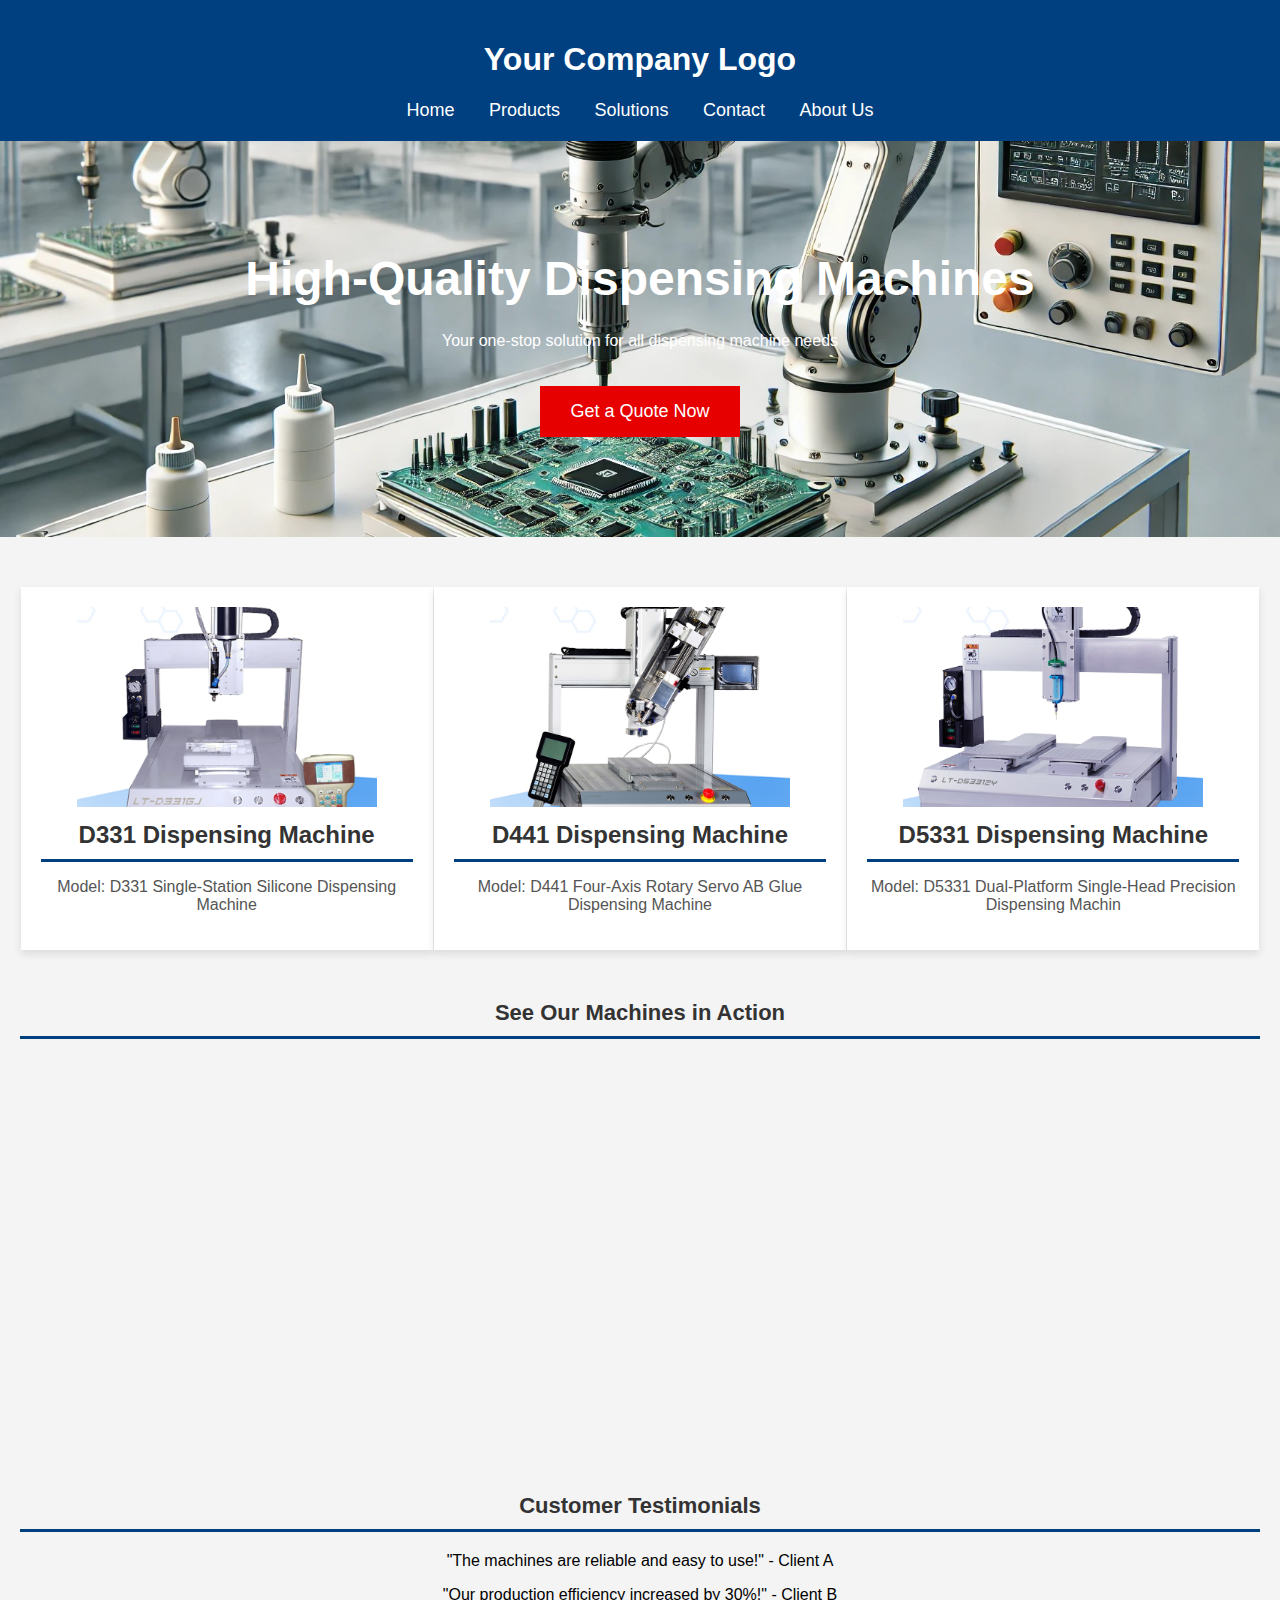
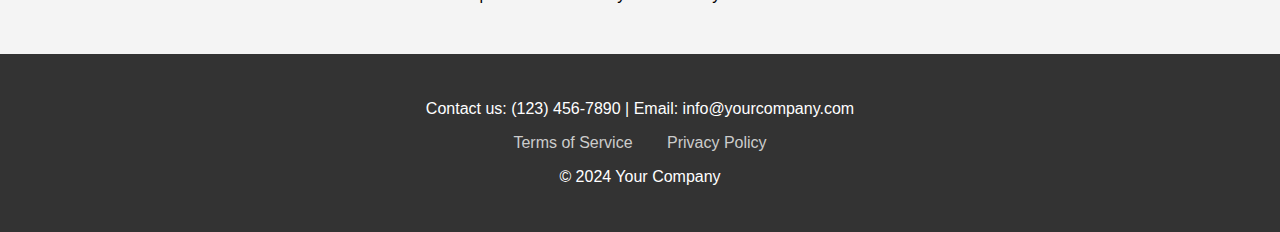
<file: index.html>
<!DOCTYPE html>
<html lang="en">
<head>
    <meta charset="UTF-8">
    <meta name="viewport" content="width=device-width, initial-scale=1.0">
    <title>Dispensing Machines for Sale</title>
    <link rel="stylesheet" href="styles.css">
</head>
<body>

    <!-- Header Section -->
    <header>
        <h1>Your Company Logo</h1>
        <nav>
            <a href="index.html">Home</a>
            <a href="products.html">Products</a>
            <a href="solutions.html">Solutions</a>
            <a href="contact.html">Contact</a>
            <a href="about.html">About Us</a>
        </nav>
    </header>

    <!-- Main Banner Section -->
    <section class="main-banner">
        <h1>High-Quality Dispensing Machines</h1>
        <p>Your one-stop solution for all dispensing machine needs</p>
        <button>Get a Quote Now</button>
    </section>

    <!-- Products Section -->
    <section id="products" class="products">
        <div class="product-card">
            <a href="product_model_d331.html">
                <img src="D331.png" alt="D331 Dispensing Machine">
                </a>
                <h2>D331 Dispensing Machine</h2>
                <p>Model: D331 Single-Station Silicone Dispensing Machine</p>
        </div>
        <div class="product-card">
            <a href="product_model_d441.html">
                <img src="D441.png" alt="D441 Dispensing Machine">
            </a>
            <h2>D441 Dispensing Machine</h2>
            <p>Model: D441 Four-Axis Rotary Servo AB Glue Dispensing Machine</p>
        </div>
        <div class="product-card">
            <a href="product_model_d5331.html">
                <img src="D5331.png" alt=" D5331Dispensing Machine">
            </a>
            <h2>D5331 Dispensing Machine</h2>
            <p>Model: D5331 Dual-Platform Single-Head Precision Dispensing Machin</p>
        </div>
    </section>

    <!-- Video and Testimonials Section -->
    <section class="video-testimonial">
        <h2>See Our Machines in Action</h2>
        <iframe src="https://www.youtube.com/embed/M7lc1UVf-VE?autoplay=1&origin=http://example.com" frameborder="0" allowfullscreen></iframe>
        <h2>Customer Testimonials</h2>
        <p>"The machines are reliable and easy to use!" - Client A</p>
        <p>"Our production efficiency increased by 30%!" - Client B</p>
    </section>

    <!-- Footer Section -->
    <footer class="footer">
        <p>Contact us: (123) 456-7890 | Email: info@yourcompany.com</p>
        <a href="#terms">Terms of Service</a>
        <a href="#privacy">Privacy Policy</a>
        <p>&copy; 2024 Your Company</p>
    </footer>

</body>
</html>
</file>
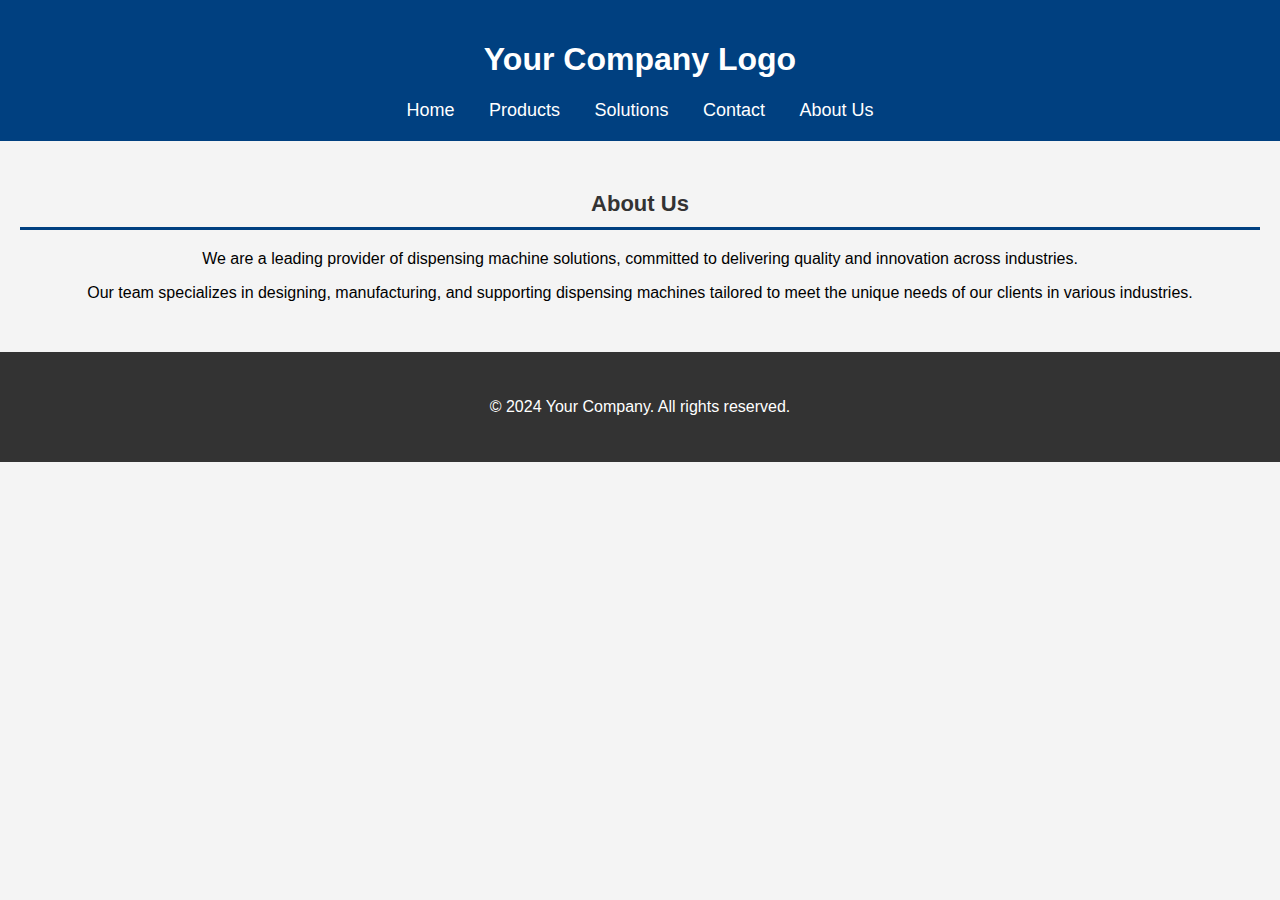
<file: about.html>
<!DOCTYPE html>
<html lang="en">
<head>
    <meta charset="UTF-8">
    <meta name="viewport" content="width=device-width, initial-scale=1.0">
    <title>About Us</title>
    <link rel="stylesheet" href="styles.css">
</head>
<body>

    <header>
        <h1>Your Company Logo</h1>
        <nav>
            <a href="index.html">Home</a>
            <a href="products.html">Products</a>
            <a href="solutions.html">Solutions</a>
            <a href="contact.html">Contact</a>
            <a href="about.html">About Us</a>
        </nav>
    </header>

    <section class="video-testimonial">
        <h2>About Us</h2>
        <p>We are a leading provider of dispensing machine solutions, committed to delivering quality and innovation across industries.</p>
        <p>Our team specializes in designing, manufacturing, and supporting dispensing machines tailored to meet the unique needs of our clients in various industries.</p>
    </section>

    <footer class="footer">
        <p>&copy; 2024 Your Company. All rights reserved.</p>
    </footer>

</body>
</html>
</file>
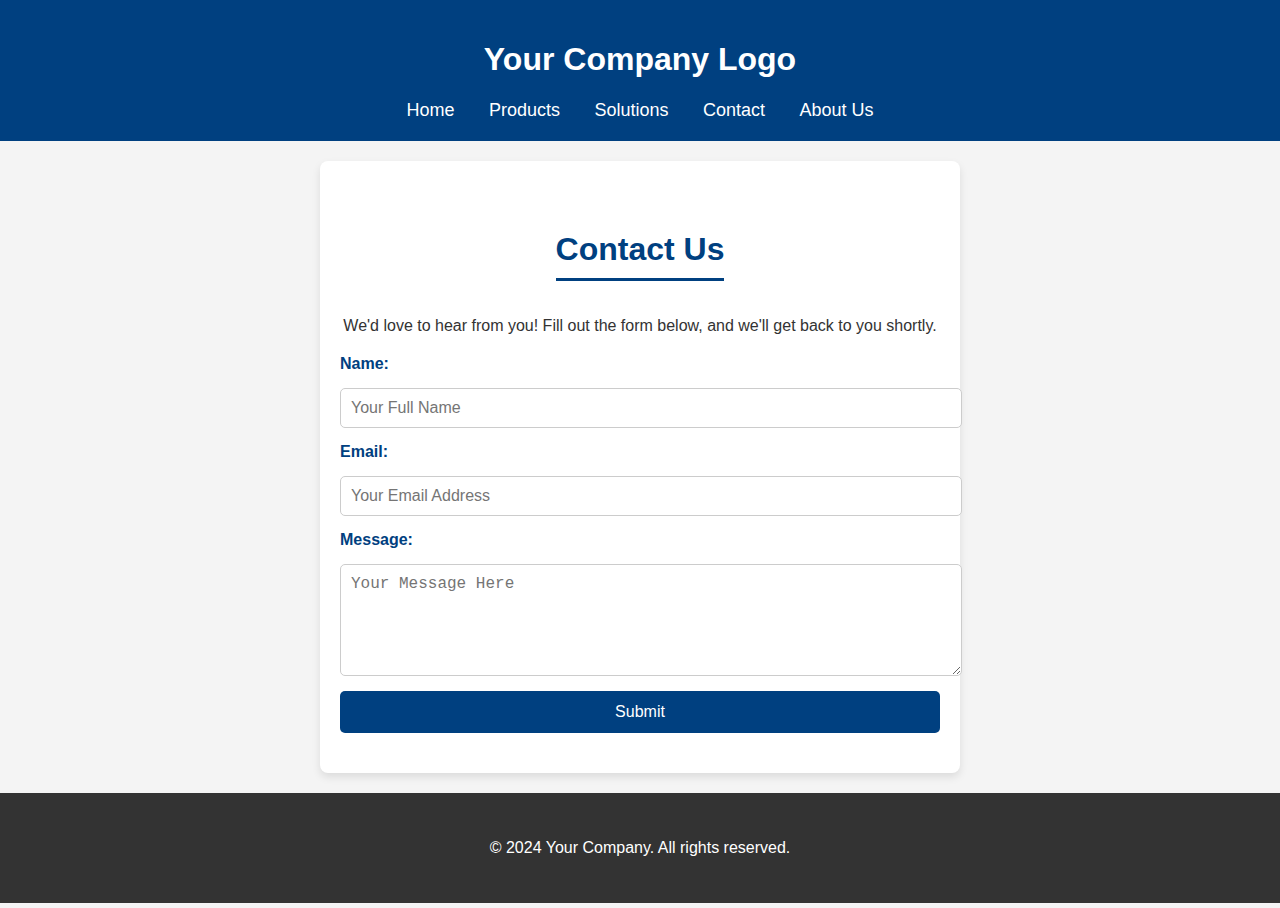
<file: contact.html>
<!DOCTYPE html>
<html lang="en">
<head>
    <meta charset="UTF-8">
    <meta name="viewport" content="width=device-width, initial-scale=1.0">
    <title>Contact Us</title>
    <link rel="stylesheet" href="styles.css">
</head>
<body>

    <header>
        <h1>Your Company Logo</h1>
        <nav>
            <a href="index.html">Home</a>
            <a href="products.html">Products</a>
            <a href="solutions.html">Solutions</a>
            <a href="contact.html">Contact</a>
            <a href="about.html">About Us</a>
        </nav>
    </header>

    <section class="contact-container">
        <h2>Contact Us</h2>
        <p>We'd love to hear from you! Fill out the form below, and we'll get back to you shortly.</p>
        <form action="submit_form.php" method="POST">
            <label for="name">Name:</label>
            <input type="text" id="name" name="name" required placeholder="Your Full Name">

            <label for="email">Email:</label>
            <input type="email" id="email" name="email" required placeholder="Your Email Address">

            <label for="message">Message:</label>
            <textarea id="message" name="message" rows="5" required placeholder="Your Message Here"></textarea>

            <button type="submit">Submit</button>
        </form>
    </section>

    <footer class="footer">
        <p>&copy; 2024 Your Company. All rights reserved.</p>
    </footer>

</body>
</html>
</file>
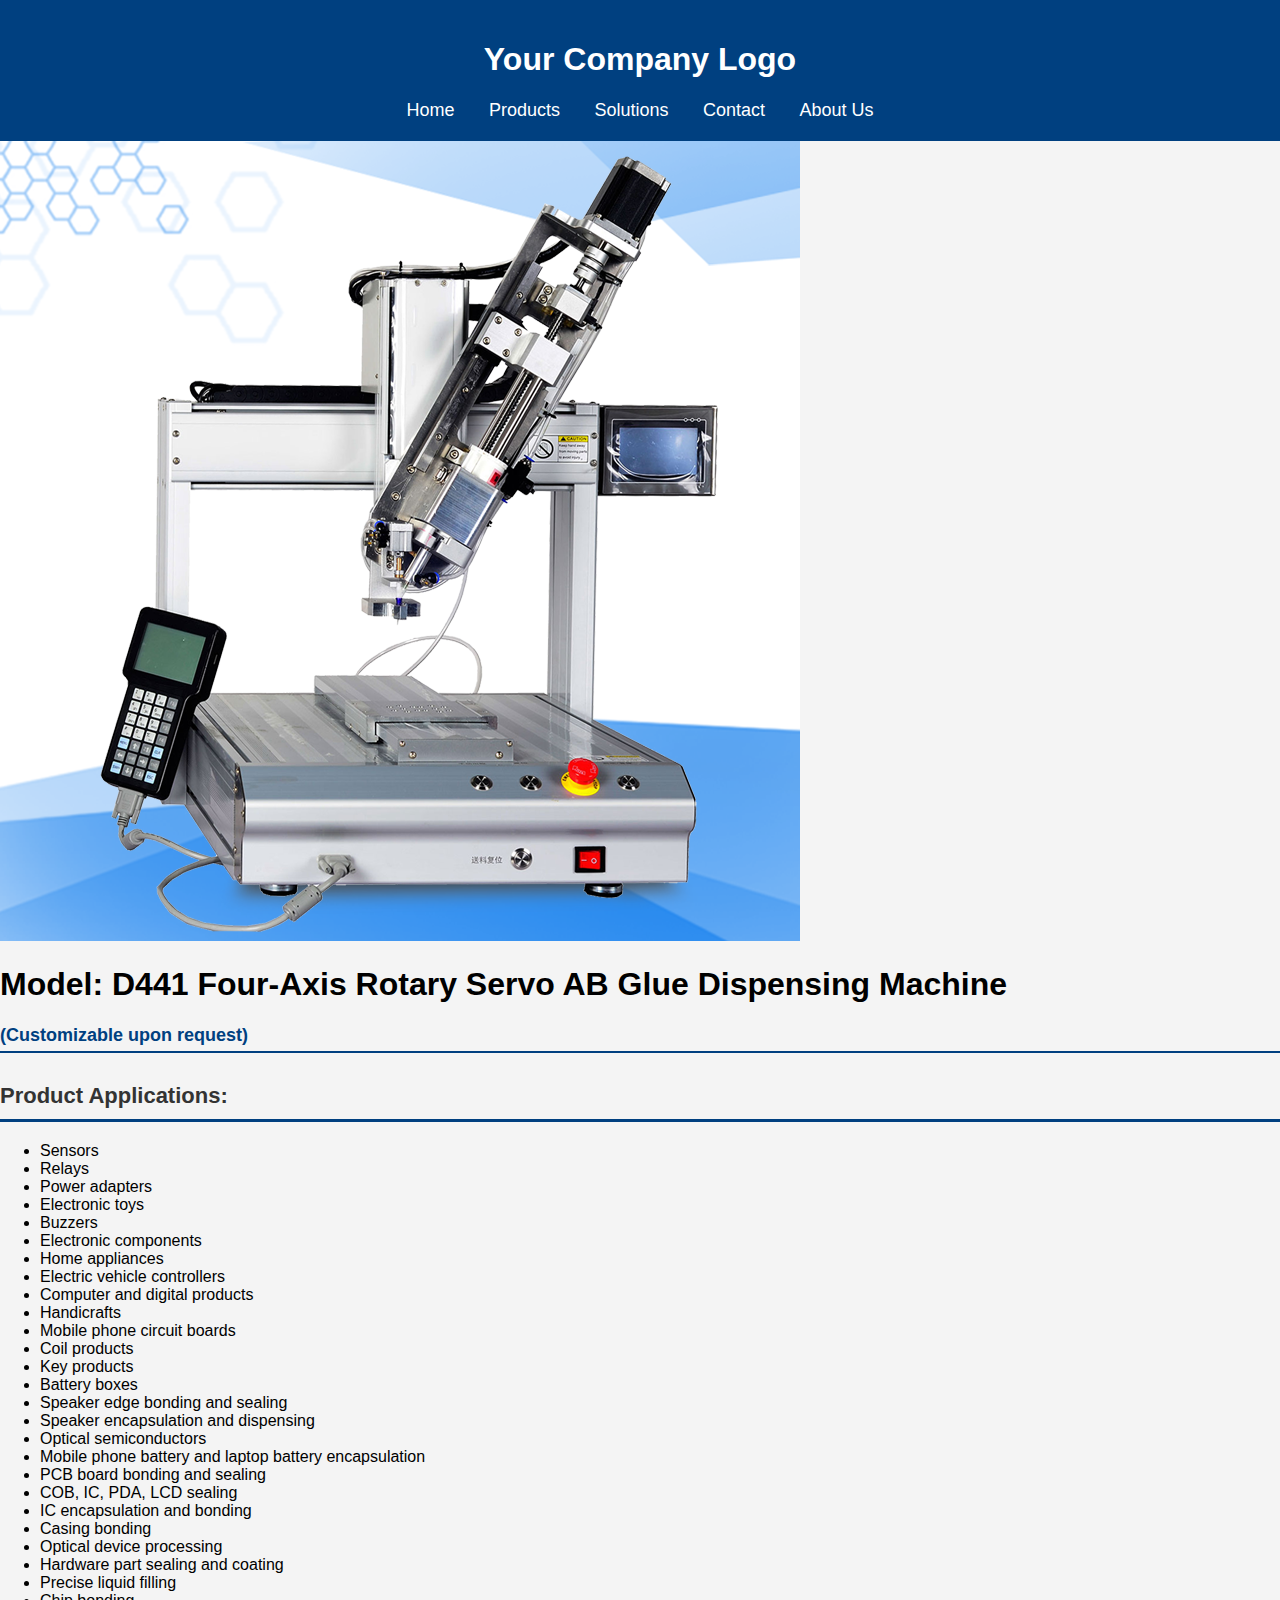
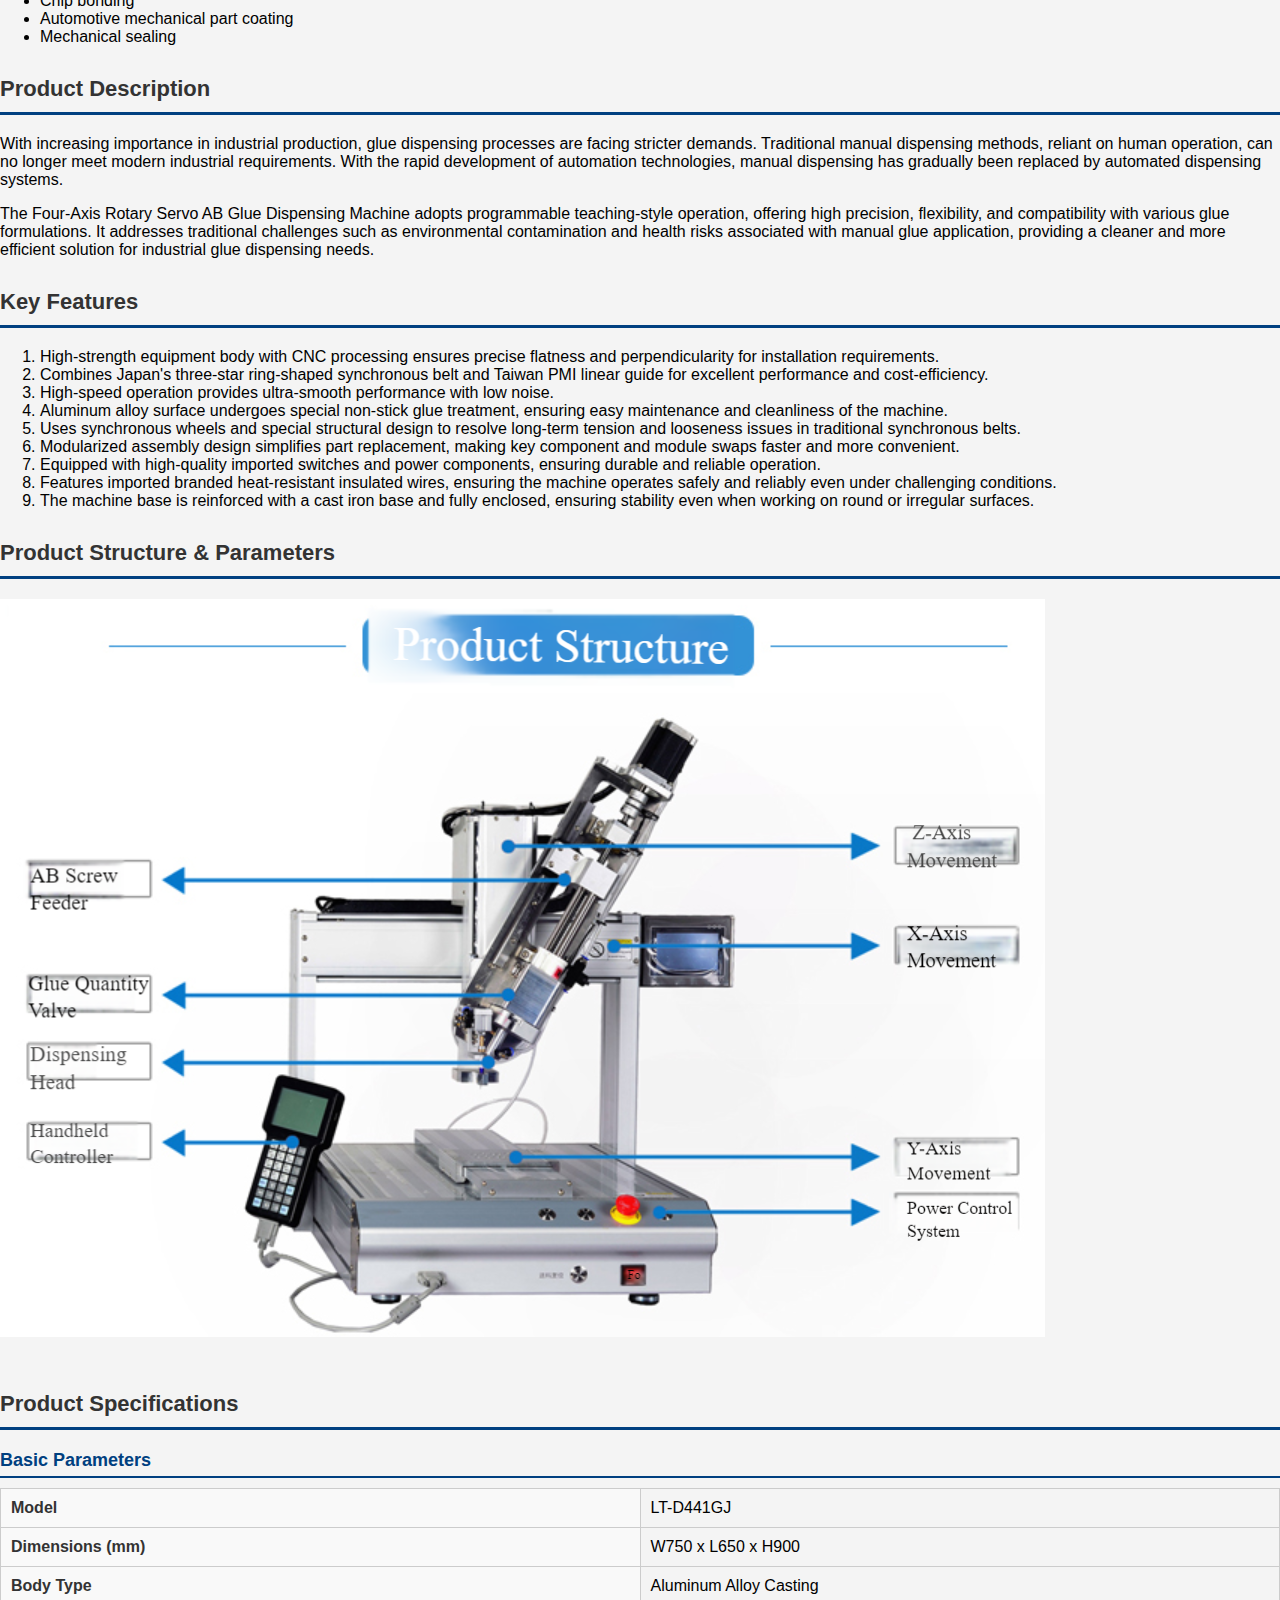
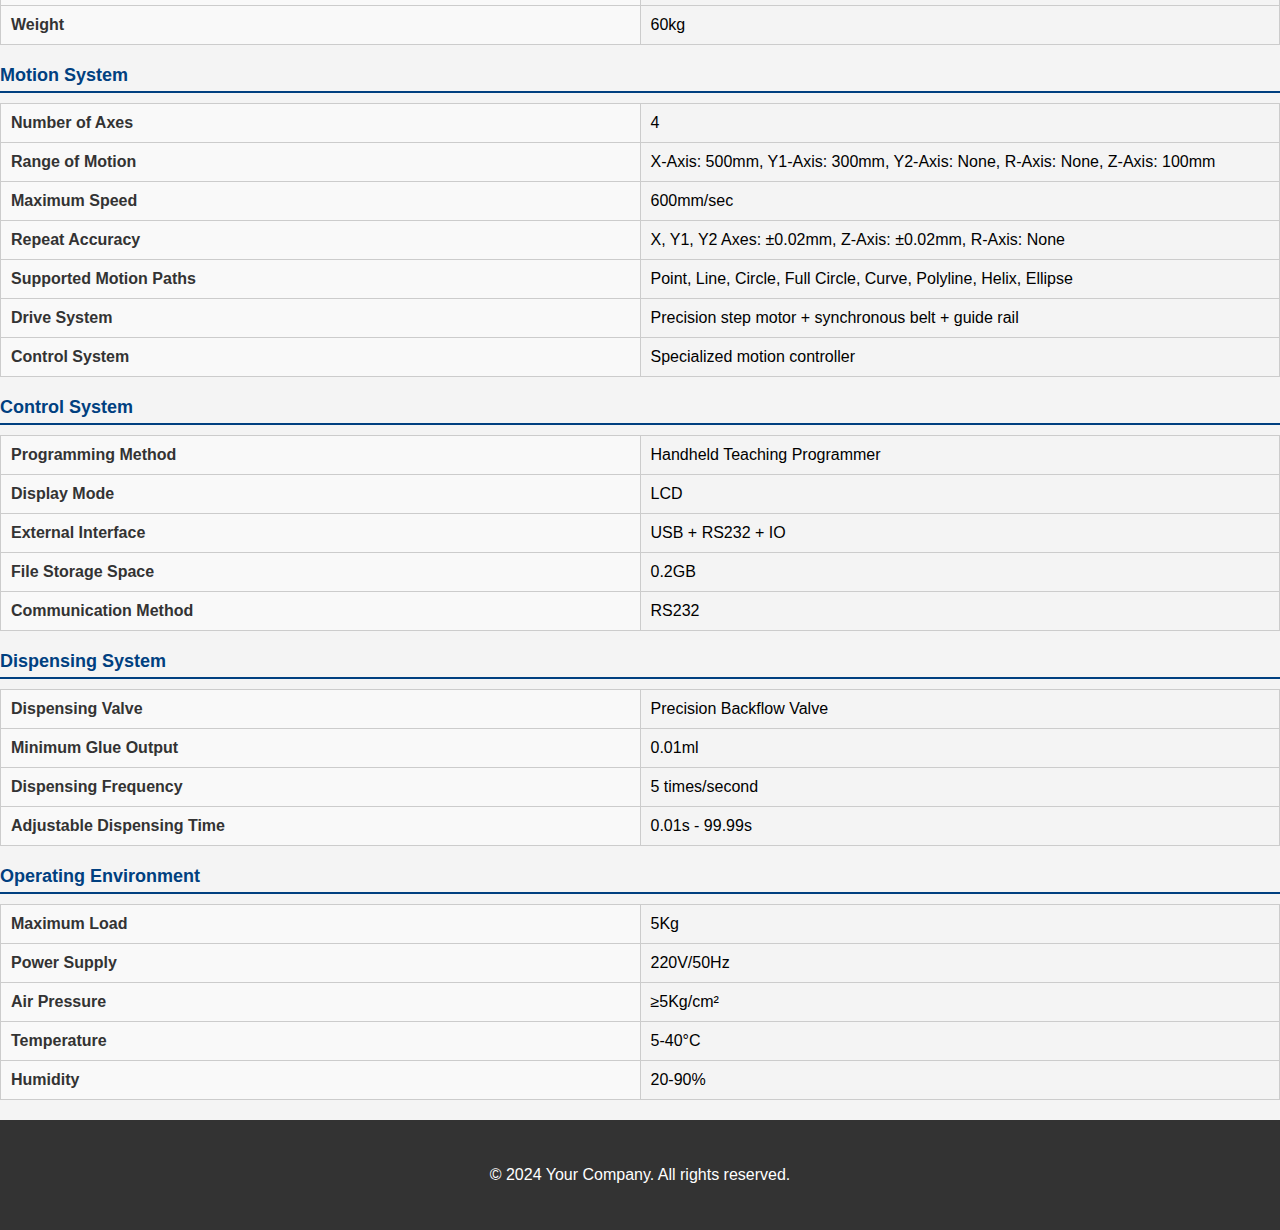
<file: product_model_d441.html>
﻿<!DOCTYPE html>
<html lang="en">
<head>
    <meta charset="UTF-8">
    <meta name="viewport" content="width=device-width, initial-scale=1.0">
    <title>Model: D441 Dispensing Machine</title>
    <link rel="stylesheet" href="styles.css">
</head>
<body>

    <header>
        <h1>Your Company Logo</h1>
        <nav>
            <a href="index.html">Home</a>
            <a href="products.html">Products</a>
            <a href="solutions.html">Solutions</a>
            <a href="contact.html">Contact</a>
            <a href="about.html">About Us</a>
        </nav>
    </header>

    <div class="product-image" style="text-align:left; margin-bottom: 20px;">
        <img src="D441.png" alt="D441 Dispensing Machine" style="max-width: 100%; height: auto;">
    </div>

    <section class="product-details">
        <h1>Model: D441 Four-Axis Rotary Servo AB Glue Dispensing Machine</h1>
        <h3>(Customizable upon request)</h3>
        <h2>Product Applications:</h2>
        <ul>
            <li>Sensors</li>
            <li>Relays</li>
            <li>Power adapters</li>
            <li>Electronic toys</li>
            <li>Buzzers</li>
            <li>Electronic components</li>
            <li>Home appliances</li>
            <li>Electric vehicle controllers</li>
            <li>Computer and digital products</li>
            <li>Handicrafts</li>
            <li>Mobile phone circuit boards</li>
            <li>Coil products</li>
            <li>Key products</li>
            <li>Battery boxes</li>
            <li>Speaker edge bonding and sealing</li>
            <li>Speaker encapsulation and dispensing</li>
            <li>Optical semiconductors</li>
            <li>Mobile phone battery and laptop battery encapsulation</li>
            <li>PCB board bonding and sealing</li>
            <li>COB, IC, PDA, LCD sealing</li>
            <li>IC encapsulation and bonding</li>
            <li>Casing bonding</li>
            <li>Optical device processing</li>
            <li>Hardware part sealing and coating</li>
            <li>Precise liquid filling</li>
            <li>Chip bonding</li>
            <li>Automotive mechanical part coating</li>
            <li>Mechanical sealing</li>
        </ul>
    </section>

    <section class="product-details">
        <h2>Product Description</h2>
        <p>With increasing importance in industrial production, glue dispensing processes are facing stricter demands. Traditional manual dispensing methods, reliant on human operation, can no longer meet modern industrial requirements. With the rapid development of automation technologies, manual dispensing has gradually been replaced by automated dispensing systems.</p>
        <p>The Four-Axis Rotary Servo AB Glue Dispensing Machine adopts programmable teaching-style operation, offering high precision, flexibility, and compatibility with various glue formulations. It addresses traditional challenges such as environmental contamination and health risks associated with manual glue application, providing a cleaner and more efficient solution for industrial glue dispensing needs.</p>
    </section>

    <section class="product-details">
        <h2>Key Features</h2>
        <ol>
            <li>High-strength equipment body with CNC processing ensures precise flatness and perpendicularity for installation requirements.</li>
            <li>Combines Japan's three-star ring-shaped synchronous belt and Taiwan PMI linear guide for excellent performance and cost-efficiency.</li>
            <li>High-speed operation provides ultra-smooth performance with low noise.</li>
            <li>Aluminum alloy surface undergoes special non-stick glue treatment, ensuring easy maintenance and cleanliness of the machine.</li>
            <li>Uses synchronous wheels and special structural design to resolve long-term tension and looseness issues in traditional synchronous belts.</li>
            <li>Modularized assembly design simplifies part replacement, making key component and module swaps faster and more convenient.</li>
            <li>Equipped with high-quality imported switches and power components, ensuring durable and reliable operation.</li>
            <li>Features imported branded heat-resistant insulated wires, ensuring the machine operates safely and reliably even under challenging conditions.</li>
            <li>The machine base is reinforced with a cast iron base and fully enclosed, ensuring stability even when working on round or irregular surfaces.</li>
        </ol>
    </section>

    <section class="product-details">
        <h2>Product Structure & Parameters</h2>
        <img src="product_model_d441.png" alt="Product Structure" style="max-width: 100%; height: auto; margin-bottom: 20px;">
    </section>

    <section class="product-details">
        <h2>Product Specifications</h2>

        <h3>Basic Parameters</h3>
        <table style="width: 100%; border-collapse: collapse; table-layout: fixed;">
            <tr>
                <th style="border: 1px solid #ccc; padding: 10px; text-align: left;">Model</th>
                <td style="border: 1px solid #ccc; padding: 10px; text-align: left; word-wrap: break-word;"> LT-D441GJ</td>
            </tr>
            <tr>
                <th style="border: 1px solid #ccc; padding: 10px; text-align: left;">Dimensions (mm)</th>
                <td style="border: 1px solid #ccc; padding: 10px; text-align: left; word-wrap: break-word;"> W750 x L650 x H900</td>
            </tr>
            <tr>
                <th style="border: 1px solid #ccc; padding: 10px; text-align: left;">Body Type</th>
                <td style="border: 1px solid #ccc; padding: 10px; text-align: left; word-wrap: break-word;"> Aluminum Alloy Casting</td>
            </tr>
            <tr>
                <th style="border: 1px solid #ccc; padding: 10px; text-align: left;">Weight</th>
                <td style="border: 1px solid #ccc; padding: 10px; text-align: left; word-wrap: break-word;"> 60kg</td>
            </tr>
        </table>

        <h3>Motion System</h3>
        <table style="width: 100%; border-collapse: collapse; table-layout: fixed;">
            <tr>
                <th style="border: 1px solid #ccc; padding: 10px; text-align: left;">Number of Axes</th>
                <td style="border: 1px solid #ccc; padding: 10px; text-align: left; word-wrap: break-word;"> 4</td>
            </tr>
            <tr>
                <th style="border: 1px solid #ccc; padding: 10px; text-align: left;">Range of Motion</th>
                <td style="border: 1px solid #ccc; padding: 10px; text-align: left; word-wrap: break-word;"> X-Axis: 500mm, Y1-Axis: 300mm, Y2-Axis: None, R-Axis: None, Z-Axis: 100mm</td>
            </tr>
            <tr>
                <th style="border: 1px solid #ccc; padding: 10px; text-align: left;">Maximum Speed</th>
                <td style="border: 1px solid #ccc; padding: 10px; text-align: left; word-wrap: break-word;"> 600mm/sec</td>
            </tr>
            <tr>
                <th style="border: 1px solid #ccc; padding: 10px; text-align: left;">Repeat Accuracy</th>
                <td style="border: 1px solid #ccc; padding: 10px; text-align: left; word-wrap: break-word;"> X, Y1, Y2 Axes: ±0.02mm, Z-Axis: ±0.02mm, R-Axis: None</td>
            </tr>
            <tr>
                <th style="border: 1px solid #ccc; padding: 10px; text-align: left;">Supported Motion Paths</th>
                <td style="border: 1px solid #ccc; padding: 10px; text-align: left; word-wrap: break-word;"> Point, Line, Circle, Full Circle, Curve, Polyline, Helix, Ellipse</td>
            </tr>
            <tr>
                <th style="border: 1px solid #ccc; padding: 10px; text-align: left;">Drive System</th>
                <td style="border: 1px solid #ccc; padding: 10px; text-align: left; word-wrap: break-word;"> Precision step motor + synchronous belt + guide rail</td>
            </tr>
            <tr>
                <th style="border: 1px solid #ccc; padding: 10px; text-align: left;">Control System</th>
                <td style="border: 1px solid #ccc; padding: 10px; text-align: left; word-wrap: break-word;"> Specialized motion controller</td>
            </tr>
        </table>

        <h3>Control System</h3>
        <table style="width: 100%; border-collapse: collapse; table-layout: fixed;">
            <tr>
                <th style="border: 1px solid #ccc; padding: 10px; text-align: left;">Programming Method</th>
                <td style="border: 1px solid #ccc; padding: 10px; text-align: left; word-wrap: break-word;"> Handheld Teaching Programmer</td>
            </tr>
            <tr>
                <th style="border: 1px solid #ccc; padding: 10px; text-align: left;">Display Mode</th>
                <td style="border: 1px solid #ccc; padding: 10px; text-align: left; word-wrap: break-word;"> LCD</td>
            </tr>
            <tr>
                <th style="border: 1px solid #ccc; padding: 10px; text-align: left;">External Interface</th>
                <td style="border: 1px solid #ccc; padding: 10px; text-align: left; word-wrap: break-word;"> USB + RS232 + IO</td>
            </tr>
            <tr>
                <th style="border: 1px solid #ccc; padding: 10px; text-align: left;">File Storage Space</th>
                <td style="border: 1px solid #ccc; padding: 10px; text-align: left; word-wrap: break-word;"> 0.2GB</td>
            </tr>
            <tr>
                <th style="border: 1px solid #ccc; padding: 10px; text-align: left;">Communication Method</th>
                <td style="border: 1px solid #ccc; padding: 10px; text-align: left; word-wrap: break-word;"> RS232</td>
            </tr>
        </table>

        <h3>Dispensing System</h3>
        <table style="width: 100%; border-collapse: collapse; table-layout: fixed;">
            <tr>
                <th style="border: 1px solid #ccc; padding: 10px; text-align: left;">Dispensing Valve</th>
                <td style="border: 1px solid #ccc; padding: 10px; text-align: left; word-wrap: break-word;"> Precision Backflow Valve</td>
            </tr>
            <tr>
                <th style="border: 1px solid #ccc; padding: 10px; text-align: left;">Minimum Glue Output</th>
                <td style="border: 1px solid #ccc; padding: 10px; text-align: left; word-wrap: break-word;"> 0.01ml</td>
            </tr>
            <tr>
                <th style="border: 1px solid #ccc; padding: 10px; text-align: left;">Dispensing Frequency</th>
                <td style="border: 1px solid #ccc; padding: 10px; text-align: left; word-wrap: break-word;"> 5 times/second</td>
            </tr>
            <tr>
                <th style="border: 1px solid #ccc; padding: 10px; text-align: left;">Adjustable Dispensing Time</th>
                <td style="border: 1px solid #ccc; padding: 10px; text-align: left; word-wrap: break-word;"> 0.01s - 99.99s</td>
            </tr>
        </table>

        <h3>Operating Environment</h3>
        <table style="width: 100%; border-collapse: collapse; table-layout: fixed;">
            <tr>
                <th style="border: 1px solid #ccc; padding: 10px; text-align: left;">Maximum Load</th>
                <td style="border: 1px solid #ccc; padding: 10px; text-align: left; word-wrap: break-word;"> 5Kg</td>
            </tr>
            <tr>
                <th style="border: 1px solid #ccc; padding: 10px; text-align: left;">Power Supply</th>
                <td style="border: 1px solid #ccc; padding: 10px; text-align: left; word-wrap: break-word;"> 220V/50Hz</td>
            </tr>
            <tr>
                <th style="border: 1px solid #ccc; padding: 10px; text-align: left;">Air Pressure</th>
                <td style="border: 1px solid #ccc; padding: 10px; text-align: left; word-wrap: break-word;"> ≥5Kg/cm²</td>
            </tr>
            <tr>
                <th style="border: 1px solid #ccc; padding: 10px; text-align: left;">Temperature</th>
                <td style="border: 1px solid #ccc; padding: 10px; text-align: left; word-wrap: break-word;"> 5-40°C</td>
            </tr>
            <tr>
                <th style="border: 1px solid #ccc; padding: 10px; text-align: left;">Humidity</th>
                <td style="border: 1px solid #ccc; padding: 10px; text-align: left;"> 20-90%</td>
            </tr>
        </table>
    </section>

    <footer class="footer">
        <p>&copy; 2024 Your Company. All rights reserved.</p>
    </footer>

</body>
</html>
</file>
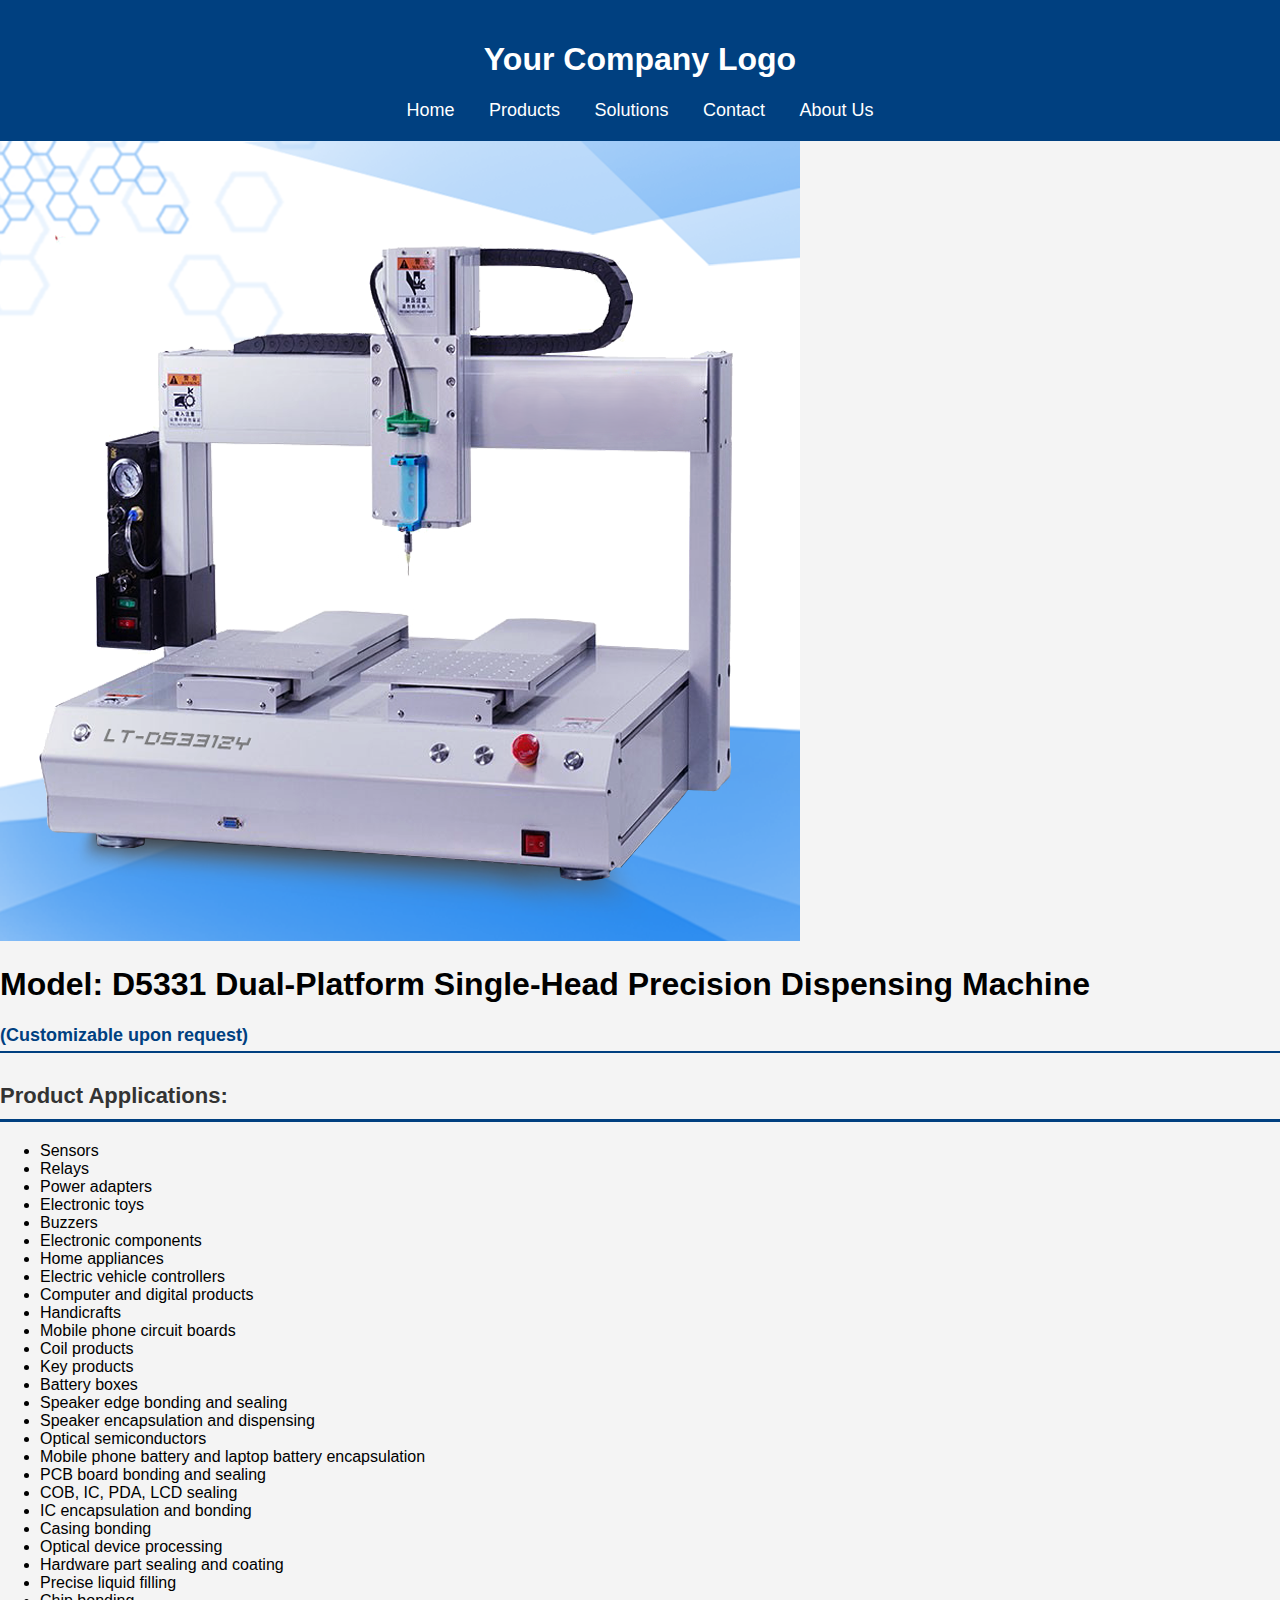
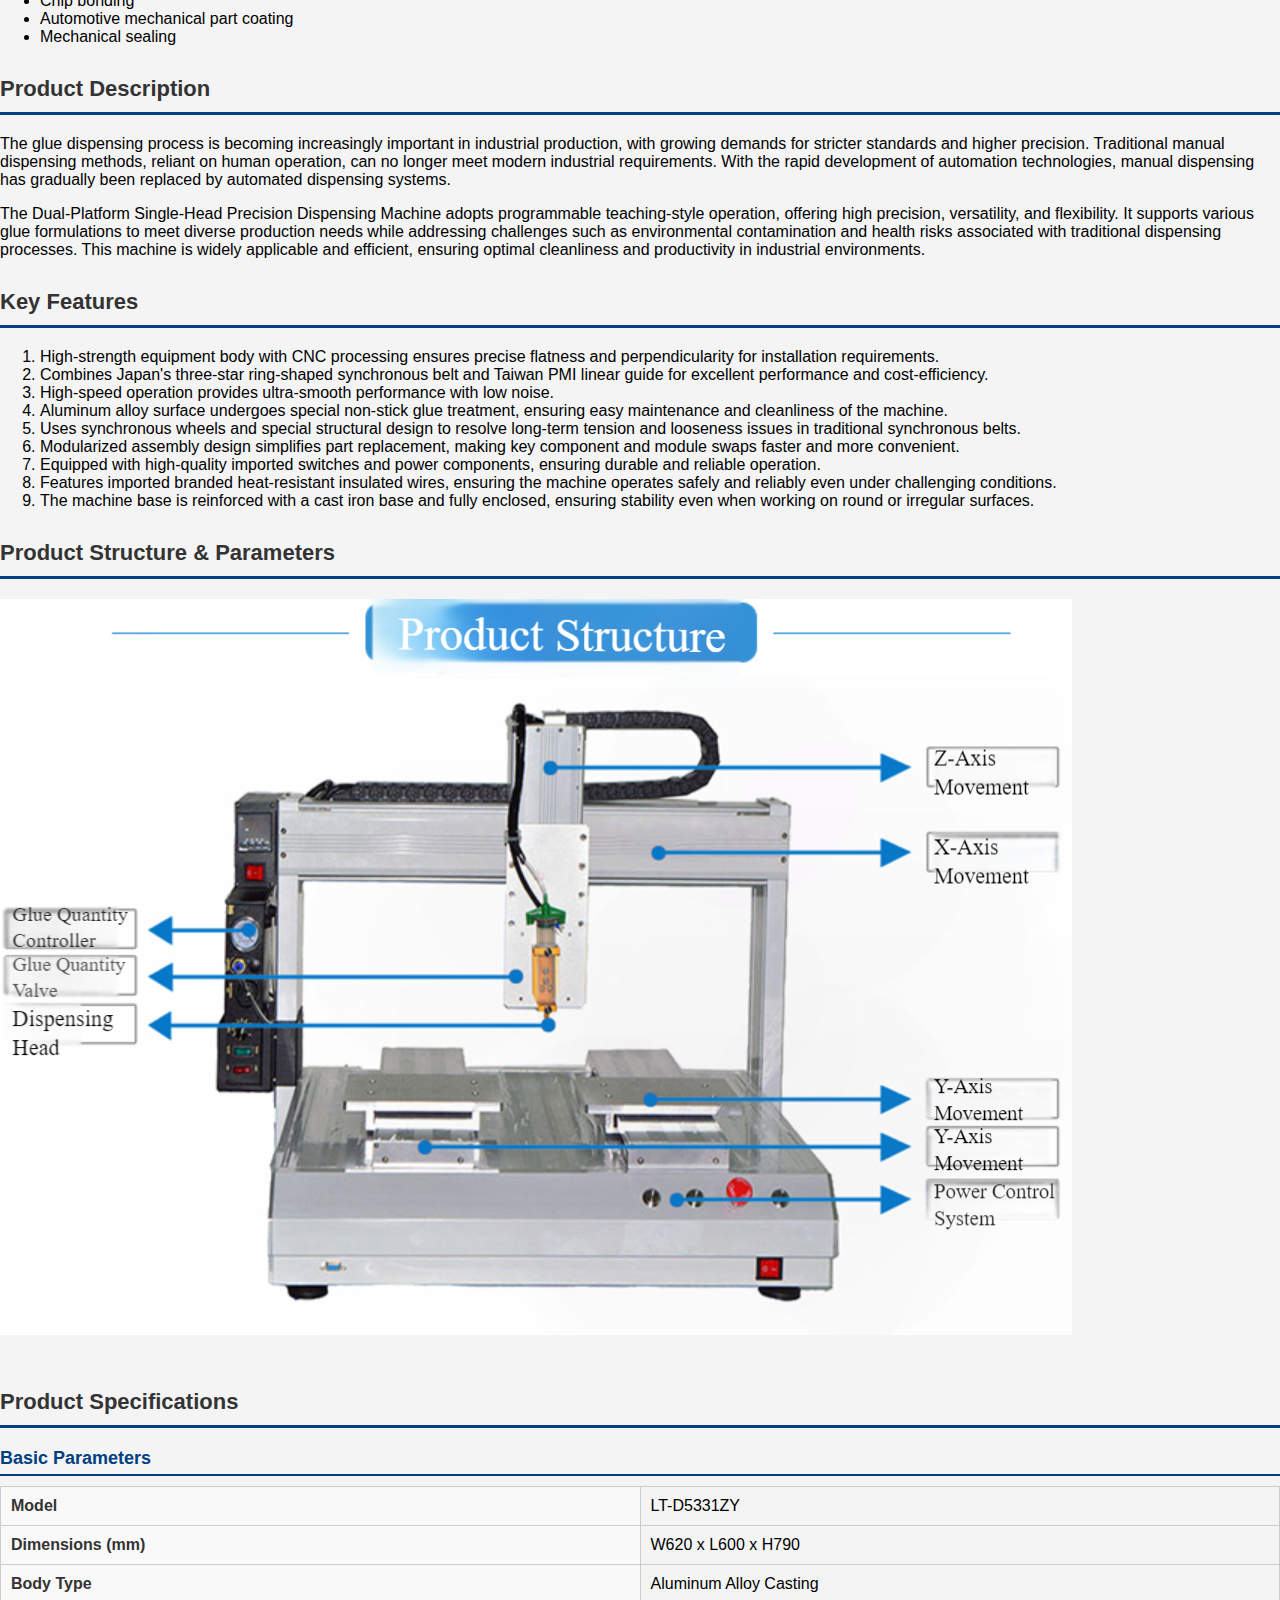
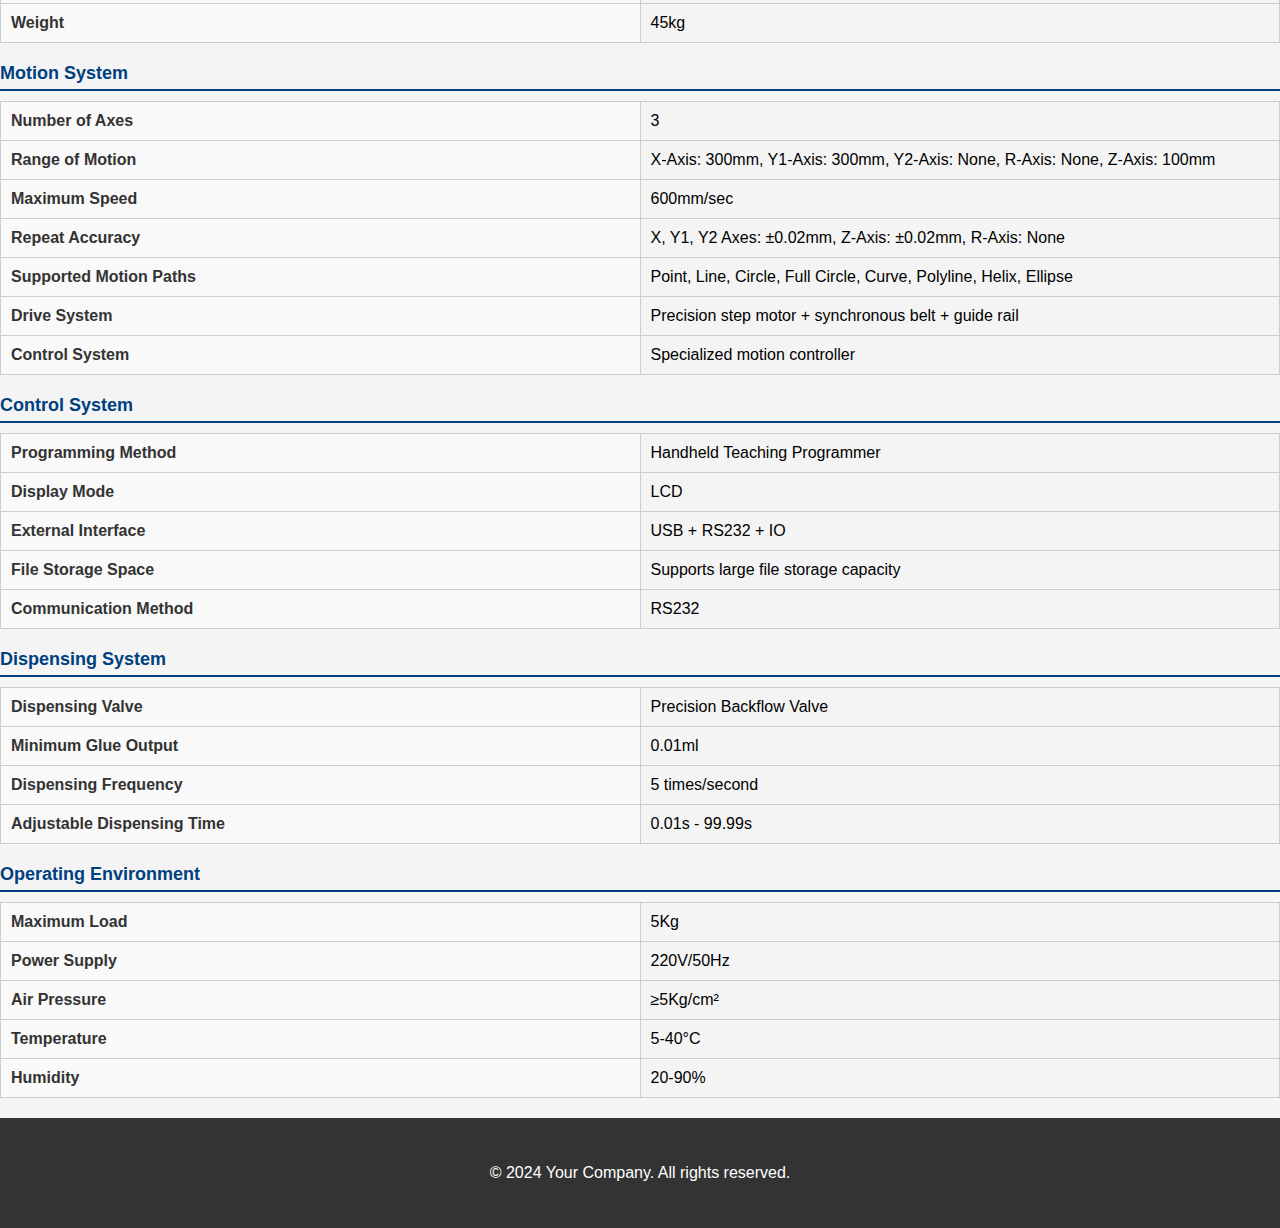
<file: product_model_d5331.html>
﻿<!DOCTYPE html>
<html lang="en">
<head>
    <meta charset="UTF-8">
    <meta name="viewport" content="width=device-width, initial-scale=1.0">
    <title>Model: D5331 Dispensing Machine</title>
    <link rel="stylesheet" href="styles.css">
</head>
<body>

    <header>
        <h1>Your Company Logo</h1>
        <nav>
            <a href="index.html">Home</a>
            <a href="products.html">Products</a>
            <a href="solutions.html">Solutions</a>
            <a href="contact.html">Contact</a>
            <a href="about.html">About Us</a>
        </nav>
    </header>

    <div class="product-image" style="text-align:left; margin-bottom: 20px;">
        <img src="D5331.png" alt="D5331 Dispensing Machine" style="max-width: 100%; height: auto;">
    </div>

    <section class="product-details">
        <h1>Model: D5331 Dual-Platform Single-Head Precision Dispensing Machine</h1>
        <h3>(Customizable upon request)</h3>
        <h2>Product Applications:</h2>
        <ul>
            <li>Sensors</li>
            <li>Relays</li>
            <li>Power adapters</li>
            <li>Electronic toys</li>
            <li>Buzzers</li>
            <li>Electronic components</li>
            <li>Home appliances</li>
            <li>Electric vehicle controllers</li>
            <li>Computer and digital products</li>
            <li>Handicrafts</li>
            <li>Mobile phone circuit boards</li>
            <li>Coil products</li>
            <li>Key products</li>
            <li>Battery boxes</li>
            <li>Speaker edge bonding and sealing</li>
            <li>Speaker encapsulation and dispensing</li>
            <li>Optical semiconductors</li>
            <li>Mobile phone battery and laptop battery encapsulation</li>
            <li>PCB board bonding and sealing</li>
            <li>COB, IC, PDA, LCD sealing</li>
            <li>IC encapsulation and bonding</li>
            <li>Casing bonding</li>
            <li>Optical device processing</li>
            <li>Hardware part sealing and coating</li>
            <li>Precise liquid filling</li>
            <li>Chip bonding</li>
            <li>Automotive mechanical part coating</li>
            <li>Mechanical sealing</li>
        </ul>
    </section>

    <section class="product-details">
        <h2>Product Description</h2>
        <p>The glue dispensing process is becoming increasingly important in industrial production, with growing demands for stricter standards and higher precision. Traditional manual dispensing methods, reliant on human operation, can no longer meet modern industrial requirements. With the rapid development of automation technologies, manual dispensing has gradually been replaced by automated dispensing systems.</p>
        <p>The Dual-Platform Single-Head Precision Dispensing Machine adopts programmable teaching-style operation, offering high precision, versatility, and flexibility. It supports various glue formulations to meet diverse production needs while addressing challenges such as environmental contamination and health risks associated with traditional dispensing processes. This machine is widely applicable and efficient, ensuring optimal cleanliness and productivity in industrial environments.</p>
    </section>

    <section class="product-details">
        <h2>Key Features</h2>
        <ol>
            <li>High-strength equipment body with CNC processing ensures precise flatness and perpendicularity for installation requirements.</li>
            <li>Combines Japan's three-star ring-shaped synchronous belt and Taiwan PMI linear guide for excellent performance and cost-efficiency.</li>
            <li>High-speed operation provides ultra-smooth performance with low noise.</li>
            <li>Aluminum alloy surface undergoes special non-stick glue treatment, ensuring easy maintenance and cleanliness of the machine.</li>
            <li>Uses synchronous wheels and special structural design to resolve long-term tension and looseness issues in traditional synchronous belts.</li>
            <li>Modularized assembly design simplifies part replacement, making key component and module swaps faster and more convenient.</li>
            <li>Equipped with high-quality imported switches and power components, ensuring durable and reliable operation.</li>
            <li>Features imported branded heat-resistant insulated wires, ensuring the machine operates safely and reliably even under challenging conditions.</li>
            <li>The machine base is reinforced with a cast iron base and fully enclosed, ensuring stability even when working on round or irregular surfaces.</li>
        </ol>
    </section>

    <section class="product-details">
        <h2>Product Structure & Parameters</h2>
        <img src="product_model_d5331.png" alt="Product Structure" style="max-width: 100%; height: auto; margin-bottom: 20px;">
    </section>

    <section class="product-details">
        <h2>Product Specifications</h2>

        <h3>Basic Parameters</h3>
        <table style="width: 100%; border-collapse: collapse; table-layout: fixed;">
            <tr>
                <th style="border: 1px solid #ccc; padding: 10px; text-align: left;">Model</th>
                <td style="border: 1px solid #ccc; padding: 10px; text-align: left; word-wrap: break-word;">LT-D5331ZY</td>
            </tr>
            <tr>
                <th style="border: 1px solid #ccc; padding: 10px; text-align: left;">Dimensions (mm)</th>
                <td style="border: 1px solid #ccc; padding: 10px; text-align: left; word-wrap: break-word;">W620 x L600 x H790</td>
            </tr>
            <tr>
                <th style="border: 1px solid #ccc; padding: 10px; text-align: left;">Body Type</th>
                <td style="border: 1px solid #ccc; padding: 10px; text-align: left; word-wrap: break-word;">Aluminum Alloy Casting</td>
            </tr>
            <tr>
                <th style="border: 1px solid #ccc; padding: 10px; text-align: left;">Weight</th>
                <td style="border: 1px solid #ccc; padding: 10px; text-align: left; word-wrap: break-word;">45kg</td>
            </tr>
        </table>

        <h3>Motion System</h3>
        <table style="width: 100%; border-collapse: collapse; table-layout: fixed;">
            <tr>
                <th style="border: 1px solid #ccc; padding: 10px; text-align: left;">Number of Axes</th>
                <td style="border: 1px solid #ccc; padding: 10px; text-align: left; word-wrap: break-word;">3</td>
            </tr>
            <tr>
                <th style="border: 1px solid #ccc; padding: 10px; text-align: left;">Range of Motion</th>
                <td style="border: 1px solid #ccc; padding: 10px; text-align: left; word-wrap: break-word;">X-Axis: 300mm, Y1-Axis: 300mm, Y2-Axis: None, R-Axis: None, Z-Axis: 100mm</td>
            </tr>
            <tr>
                <th style="border: 1px solid #ccc; padding: 10px; text-align: left;">Maximum Speed</th>
                <td style="border: 1px solid #ccc; padding: 10px; text-align: left; word-wrap: break-word;">600mm/sec</td>
            </tr>
            <tr>
                <th style="border: 1px solid #ccc; padding: 10px; text-align: left;">Repeat Accuracy</th>
                <td style="border: 1px solid #ccc; padding: 10px; text-align: left; word-wrap: break-word;">X, Y1, Y2 Axes: ±0.02mm, Z-Axis: ±0.02mm, R-Axis: None</td>
            </tr>
            <tr>
                <th style="border: 1px solid #ccc; padding: 10px; text-align: left;">Supported Motion Paths</th>
                <td style="border: 1px solid #ccc; padding: 10px; text-align: left; word-wrap: break-word;">Point, Line, Circle, Full Circle, Curve, Polyline, Helix, Ellipse</td>
            </tr>
            <tr>
                <th style="border: 1px solid #ccc; padding: 10px; text-align: left;">Drive System</th>
                <td style="border: 1px solid #ccc; padding: 10px; text-align: left; word-wrap: break-word;">Precision step motor + synchronous belt + guide rail</td>
            </tr>
            <tr>
                <th style="border: 1px solid #ccc; padding: 10px; text-align: left;">Control System</th>
                <td style="border: 1px solid #ccc; padding: 10px; text-align: left; word-wrap: break-word;">Specialized motion controller</td>
            </tr>
        </table>

        <h3>Control System</h3>
        <table style="width: 100%; border-collapse: collapse; table-layout: fixed;">
            <tr>
                <th style="border: 1px solid #ccc; padding: 10px; text-align: left;">Programming Method</th>
                <td style="border: 1px solid #ccc; padding: 10px; text-align: left; word-wrap: break-word;">Handheld Teaching Programmer</td>
            </tr>
            <tr>
                <th style="border: 1px solid #ccc; padding: 10px; text-align: left;">Display Mode</th>
                <td style="border: 1px solid #ccc; padding: 10px; text-align: left; word-wrap: break-word;">LCD</td>
            </tr>
            <tr>
                <th style="border: 1px solid #ccc; padding: 10px; text-align: left;">External Interface</th>
                <td style="border: 1px solid #ccc; padding: 10px; text-align: left; word-wrap: break-word;">USB + RS232 + IO</td>
            </tr>
            <tr>
                <th style="border: 1px solid #ccc; padding: 10px; text-align: left;">File Storage Space</th>
                <td style="border: 1px solid #ccc; padding: 10px; text-align: left; word-wrap: break-word;">Supports large file storage capacity</td>
            </tr>
            <tr>
                <th style="border: 1px solid #ccc; padding: 10px; text-align: left;">Communication Method</th>
                <td style="border: 1px solid #ccc; padding: 10px; text-align: left; word-wrap: break-word;">RS232</td>
            </tr>
        </table>

        <h3>Dispensing System</h3>
        <table style="width: 100%; border-collapse: collapse; table-layout: fixed;">
            <tr>
                <th style="border: 1px solid #ccc; padding: 10px; text-align: left;">Dispensing Valve</th>
                <td style="border: 1px solid #ccc; padding: 10px; text-align: left; word-wrap: break-word;">Precision Backflow Valve</td>
            </tr>
            <tr>
                <th style="border: 1px solid #ccc; padding: 10px; text-align: left;">Minimum Glue Output</th>
                <td style="border: 1px solid #ccc; padding: 10px; text-align: left; word-wrap: break-word;">0.01ml</td>
            </tr>
            <tr>
                <th style="border: 1px solid #ccc; padding: 10px; text-align: left;">Dispensing Frequency</th>
                <td style="border: 1px solid #ccc; padding: 10px; text-align: left; word-wrap: break-word;">5 times/second</td>
            </tr>
            <tr>
                <th style="border: 1px solid #ccc; padding: 10px; text-align: left;">Adjustable Dispensing Time</th>
                <td style="border: 1px solid #ccc; padding: 10px; text-align: left; word-wrap: break-word;">0.01s - 99.99s</td>
            </tr>
        </table>

        <h3>Operating Environment</h3>
        <table style="width: 100%; border-collapse: collapse; table-layout: fixed;">
            <tr>
                <th style="border: 1px solid #ccc; padding: 10px; text-align: left;">Maximum Load</th>
                <td style="border: 1px solid #ccc; padding: 10px; text-align: left; word-wrap: break-word;">5Kg</td>
            </tr>
            <tr>
                <th style="border: 1px solid #ccc; padding: 10px; text-align: left;">Power Supply</th>
                <td style="border: 1px solid #ccc; padding: 10px; text-align: left; word-wrap: break-word;">220V/50Hz</td>
            </tr>
            <tr>
                <th style="border: 1px solid #ccc; padding: 10px; text-align: left;">Air Pressure</th>
                <td style="border: 1px solid #ccc; padding: 10px; text-align: left; word-wrap: break-word;">≥5Kg/cm²</td>
            </tr>
            <tr>
                <th style="border: 1px solid #ccc; padding: 10px; text-align: left;">Temperature</th>
                <td style="border: 1px solid #ccc; padding: 10px; text-align: left; word-wrap: break-word;">5-40°C</td>
            </tr>
            <tr>
                <th style="border: 1px solid #ccc; padding: 10px; text-align: left;">Humidity</th>
                <td style="border: 1px solid #ccc; padding: 10px; text-align: left; word-wrap: break-word;">20-90%</td>
            </tr>
        </table>
    </section>

    <footer class="footer">
        <p>&copy; 2024 Your Company. All rights reserved.</p>
    </footer>

</body>
</html>
</file>
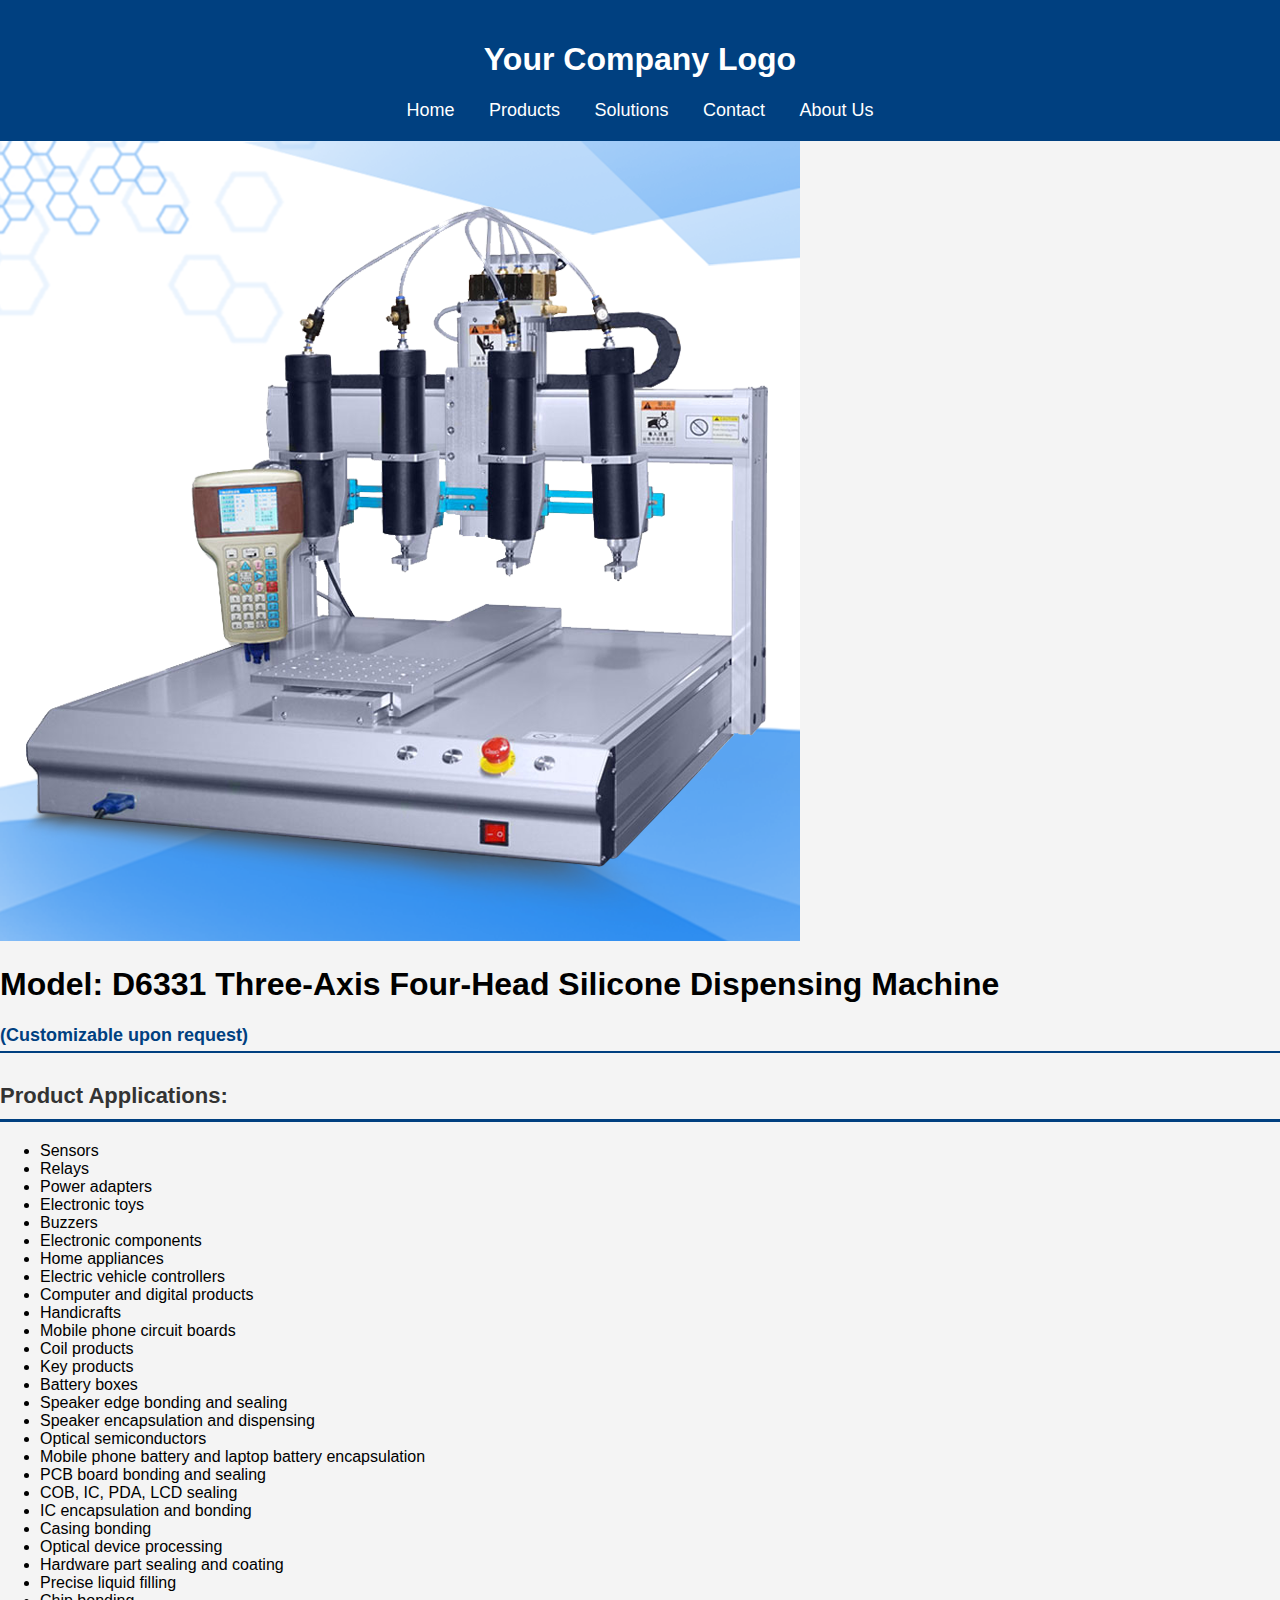
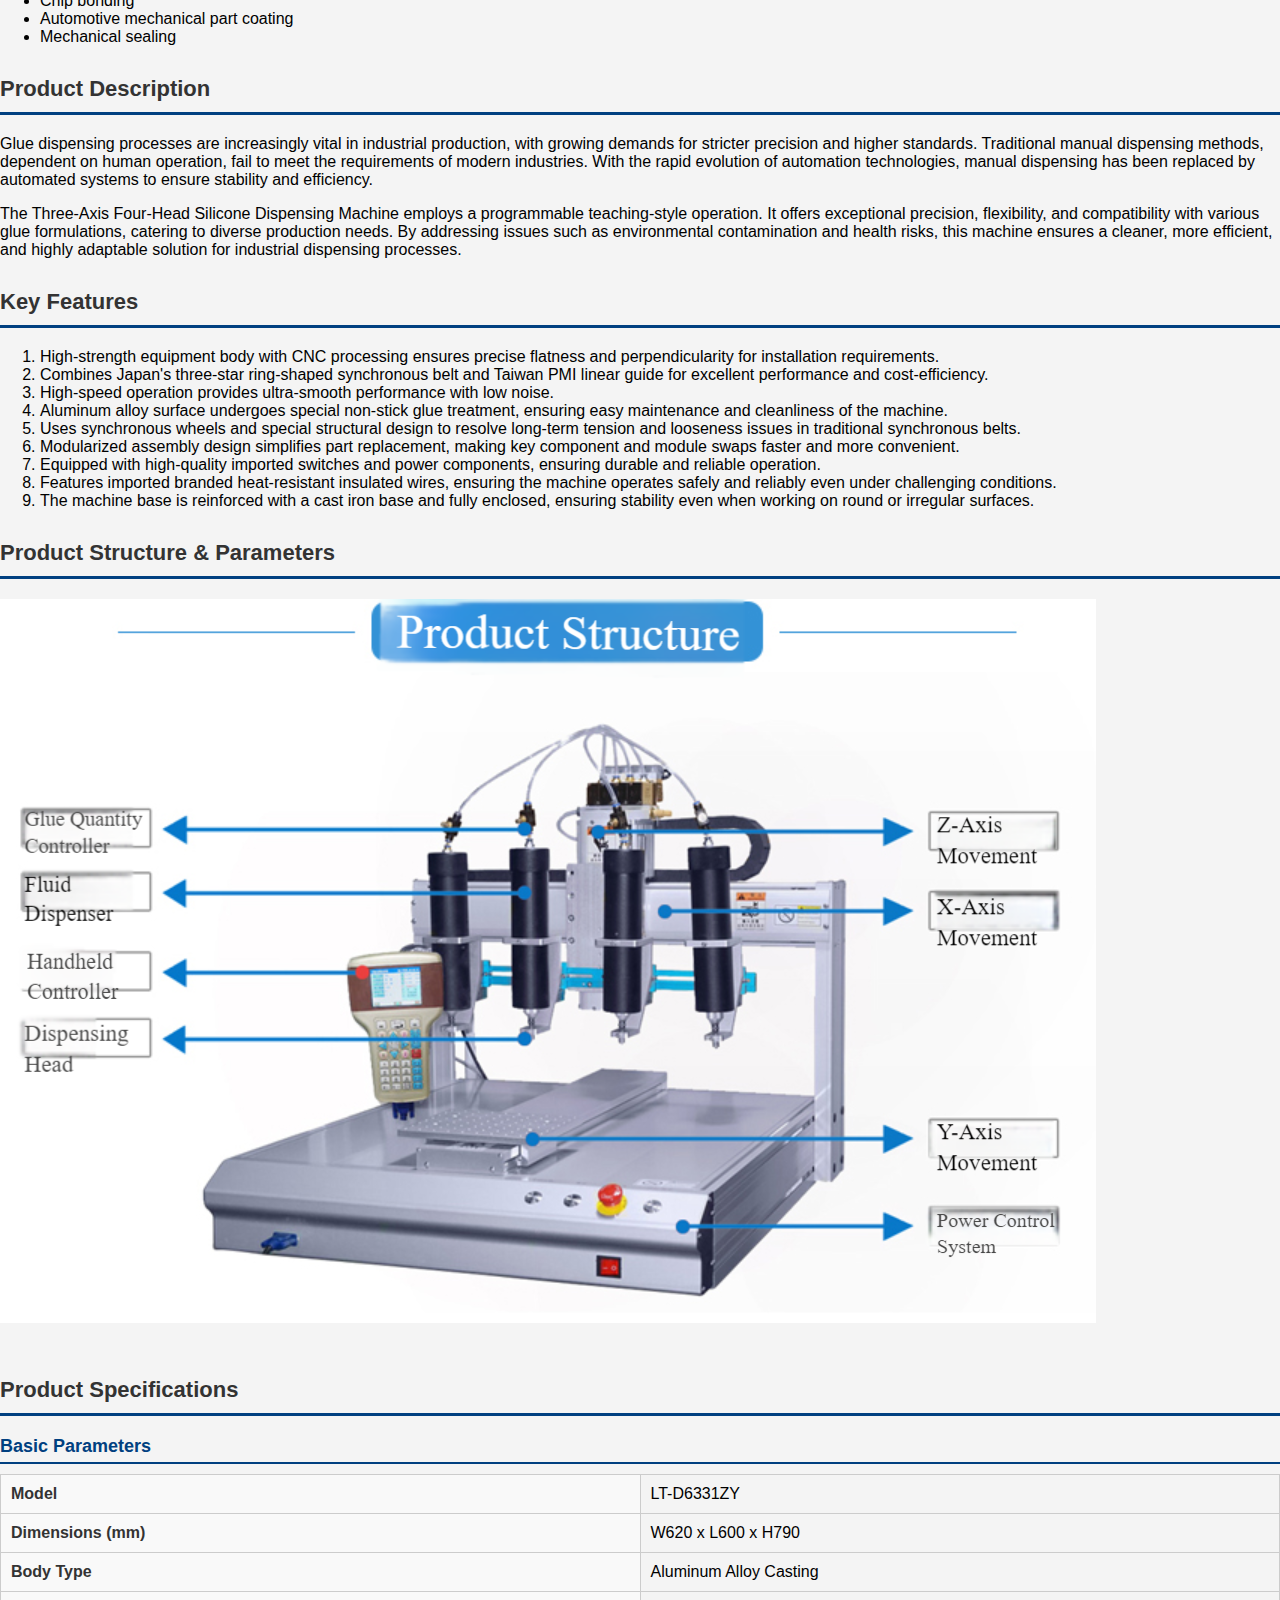
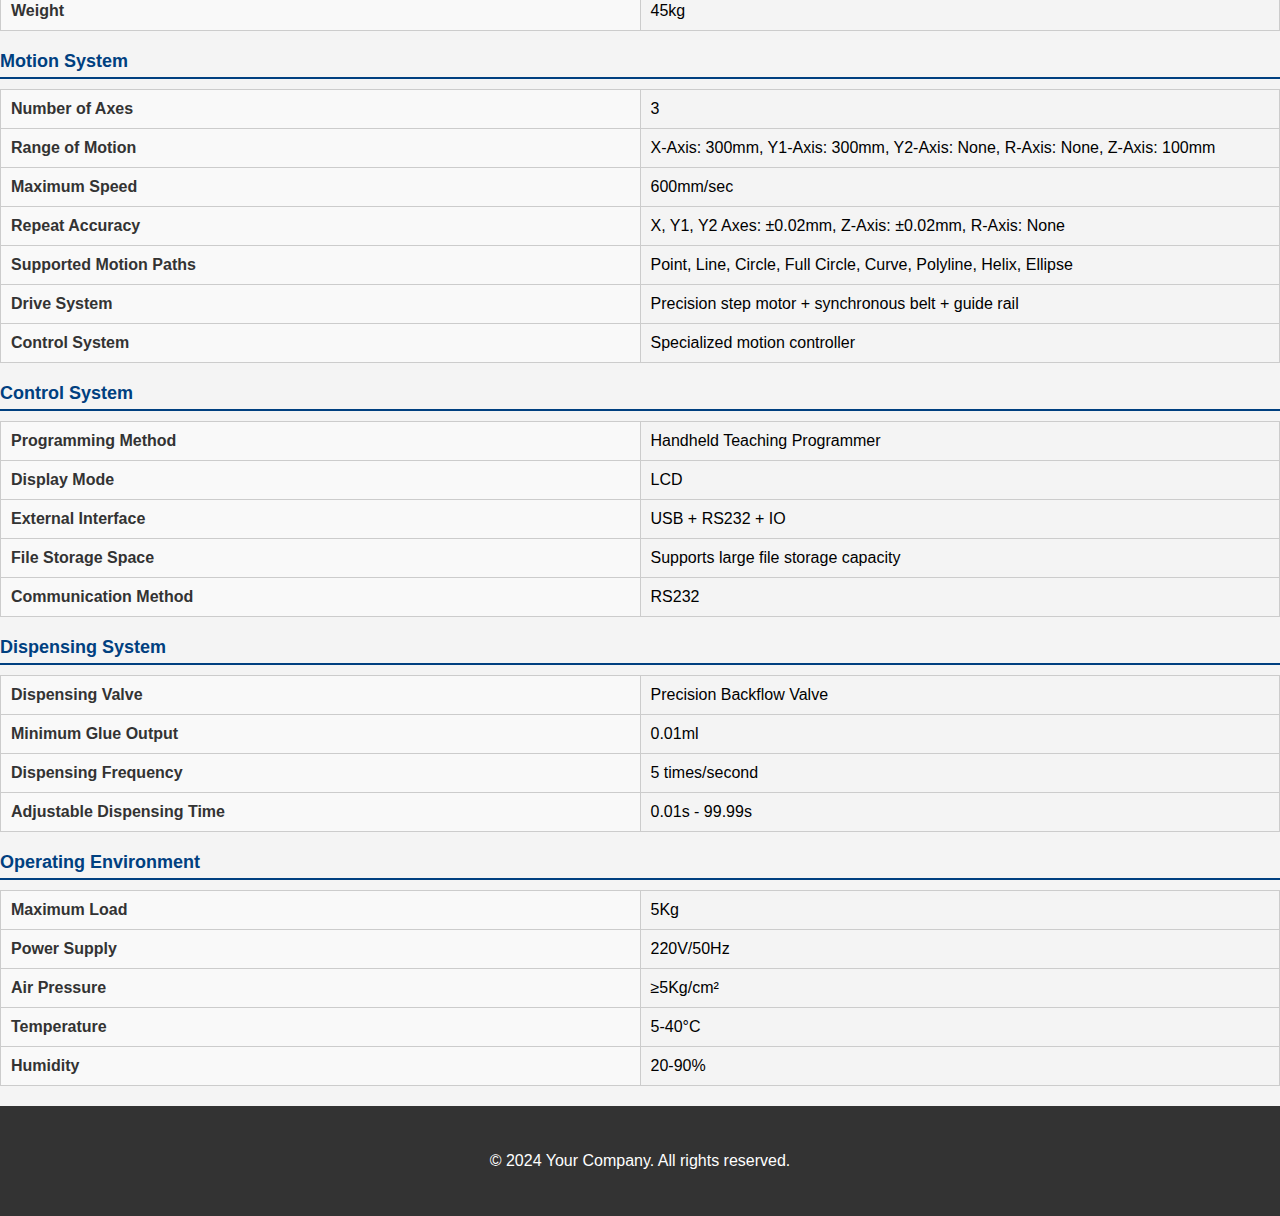
<file: product_model_d6331.html>
﻿<!DOCTYPE html>
<html lang="en">
<head>
    <meta charset="UTF-8">
    <meta name="viewport" content="width=device-width, initial-scale=1.0">
    <title>Model: D6331 Dispensing Machine</title>
    <link rel="stylesheet" href="styles.css">
</head>
<body>

    <header>
        <h1>Your Company Logo</h1>
        <nav>
            <a href="index.html">Home</a>
            <a href="products.html">Products</a>
            <a href="solutions.html">Solutions</a>
            <a href="contact.html">Contact</a>
            <a href="about.html">About Us</a>
        </nav>
    </header>

    <div class="product-image" style="text-align:left; margin-bottom: 20px;">
        <img src="D6331.png" alt="D6331 Dispensing Machine" style="max-width: 100%; height: auto;">
    </div>

    <section class="product-details">
        <h1>Model: D6331 Three-Axis Four-Head Silicone Dispensing Machine</h1>
        <h3>(Customizable upon request)</h3>
        <h2>Product Applications:</h2>
        <ul>
            <li>Sensors</li>
            <li>Relays</li>
            <li>Power adapters</li>
            <li>Electronic toys</li>
            <li>Buzzers</li>
            <li>Electronic components</li>
            <li>Home appliances</li>
            <li>Electric vehicle controllers</li>
            <li>Computer and digital products</li>
            <li>Handicrafts</li>
            <li>Mobile phone circuit boards</li>
            <li>Coil products</li>
            <li>Key products</li>
            <li>Battery boxes</li>
            <li>Speaker edge bonding and sealing</li>
            <li>Speaker encapsulation and dispensing</li>
            <li>Optical semiconductors</li>
            <li>Mobile phone battery and laptop battery encapsulation</li>
            <li>PCB board bonding and sealing</li>
            <li>COB, IC, PDA, LCD sealing</li>
            <li>IC encapsulation and bonding</li>
            <li>Casing bonding</li>
            <li>Optical device processing</li>
            <li>Hardware part sealing and coating</li>
            <li>Precise liquid filling</li>
            <li>Chip bonding</li>
            <li>Automotive mechanical part coating</li>
            <li>Mechanical sealing</li>
        </ul>
    </section>

    <section class="product-details">
        <h2>Product Description</h2>
        <p>Glue dispensing processes are increasingly vital in industrial production, with growing demands for stricter precision and higher standards. Traditional manual dispensing methods, dependent on human operation, fail to meet the requirements of modern industries. With the rapid evolution of automation technologies, manual dispensing has been replaced by automated systems to ensure stability and efficiency.</p>
        <p>The Three-Axis Four-Head Silicone Dispensing Machine employs a programmable teaching-style operation. It offers exceptional precision, flexibility, and compatibility with various glue formulations, catering to diverse production needs. By addressing issues such as environmental contamination and health risks, this machine ensures a cleaner, more efficient, and highly adaptable solution for industrial dispensing processes.</p>
    </section>

    <section class="product-details">
        <h2>Key Features</h2>
        <ol>
            <li>High-strength equipment body with CNC processing ensures precise flatness and perpendicularity for installation requirements.</li>
            <li>Combines Japan's three-star ring-shaped synchronous belt and Taiwan PMI linear guide for excellent performance and cost-efficiency.</li>
            <li>High-speed operation provides ultra-smooth performance with low noise.</li>
            <li>Aluminum alloy surface undergoes special non-stick glue treatment, ensuring easy maintenance and cleanliness of the machine.</li>
            <li>Uses synchronous wheels and special structural design to resolve long-term tension and looseness issues in traditional synchronous belts.</li>
            <li>Modularized assembly design simplifies part replacement, making key component and module swaps faster and more convenient.</li>
            <li>Equipped with high-quality imported switches and power components, ensuring durable and reliable operation.</li>
            <li>Features imported branded heat-resistant insulated wires, ensuring the machine operates safely and reliably even under challenging conditions.</li>
            <li>The machine base is reinforced with a cast iron base and fully enclosed, ensuring stability even when working on round or irregular surfaces.</li>
        </ol>
    </section>

    <section class="product-details">
        <h2>Product Structure & Parameters</h2>
        <img src="product_model_d6331.png" alt="Product Structure" style="max-width: 100%; height: auto; margin-bottom: 20px;">
    </section>

    <section class="product-details">
        <h2>Product Specifications</h2>

        <h3>Basic Parameters</h3>
        <table style="width: 100%; border-collapse: collapse; table-layout: fixed;">
            <tr>
                <th style="border: 1px solid #ccc; padding: 10px; text-align: left;">Model</th>
                <td style="border: 1px solid #ccc; padding: 10px; text-align: left; word-wrap: break-word;">LT-D6331ZY</td>
            </tr>
            <tr>
                <th style="border: 1px solid #ccc; padding: 10px; text-align: left;">Dimensions (mm)</th>
                <td style="border: 1px solid #ccc; padding: 10px; text-align: left; word-wrap: break-word;">W620 x L600 x H790</td>
            </tr>
            <tr>
                <th style="border: 1px solid #ccc; padding: 10px; text-align: left;">Body Type</th>
                <td style="border: 1px solid #ccc; padding: 10px; text-align: left; word-wrap: break-word;">Aluminum Alloy Casting</td>
            </tr>
            <tr>
                <th style="border: 1px solid #ccc; padding: 10px; text-align: left;">Weight</th>
                <td style="border: 1px solid #ccc; padding: 10px; text-align: left; word-wrap: break-word;">45kg</td>
            </tr>
        </table>

        <h3>Motion System</h3>
        <table style="width: 100%; border-collapse: collapse; table-layout: fixed;">
            <tr>
                <th style="border: 1px solid #ccc; padding: 10px; text-align: left;">Number of Axes</th>
                <td style="border: 1px solid #ccc; padding: 10px; text-align: left; word-wrap: break-word;">3</td>
            </tr>
            <tr>
                <th style="border: 1px solid #ccc; padding: 10px; text-align: left;">Range of Motion</th>
                <td style="border: 1px solid #ccc; padding: 10px; text-align: left; word-wrap: break-word;">X-Axis: 300mm, Y1-Axis: 300mm, Y2-Axis: None, R-Axis: None, Z-Axis: 100mm</td>
            </tr>
            <tr>
                <th style="border: 1px solid #ccc; padding: 10px; text-align: left;">Maximum Speed</th>
                <td style="border: 1px solid #ccc; padding: 10px; text-align: left; word-wrap: break-word;">600mm/sec</td>
            </tr>
            <tr>
                <th style="border: 1px solid #ccc; padding: 10px; text-align: left;">Repeat Accuracy</th>
                <td style="border: 1px solid #ccc; padding: 10px; text-align: left; word-wrap: break-word;">X, Y1, Y2 Axes: ±0.02mm, Z-Axis: ±0.02mm, R-Axis: None</td>
            </tr>
            <tr>
                <th style="border: 1px solid #ccc; padding: 10px; text-align: left;">Supported Motion Paths</th>
                <td style="border: 1px solid #ccc; padding: 10px; text-align: left; word-wrap: break-word;">Point, Line, Circle, Full Circle, Curve, Polyline, Helix, Ellipse</td>
            </tr>
            <tr>
                <th style="border: 1px solid #ccc; padding: 10px; text-align: left;">Drive System</th>
                <td style="border: 1px solid #ccc; padding: 10px; text-align: left; word-wrap: break-word;">Precision step motor + synchronous belt + guide rail</td>
            </tr>
            <tr>
                <th style="border: 1px solid #ccc; padding: 10px; text-align: left;">Control System</th>
                <td style="border: 1px solid #ccc; padding: 10px; text-align: left; word-wrap: break-word;">Specialized motion controller</td>
            </tr>
        </table>

        <h3>Control System</h3>
        <table style="width: 100%; border-collapse: collapse; table-layout: fixed;">
            <tr>
                <th style="border: 1px solid #ccc; padding: 10px; text-align: left;">Programming Method</th>
                <td style="border: 1px solid #ccc; padding: 10px; text-align: left; word-wrap: break-word;">Handheld Teaching Programmer</td>
            </tr>
            <tr>
                <th style="border: 1px solid #ccc; padding: 10px; text-align: left;">Display Mode</th>
                <td style="border: 1px solid #ccc; padding: 10px; text-align: left; word-wrap: break-word;">LCD</td>
            </tr>
            <tr>
                <th style="border: 1px solid #ccc; padding: 10px; text-align: left;">External Interface</th>
                <td style="border: 1px solid #ccc; padding: 10px; text-align: left; word-wrap: break-word;">USB + RS232 + IO</td>
            </tr>
            <tr>
                <th style="border: 1px solid #ccc; padding: 10px; text-align: left;">File Storage Space</th>
                <td style="border: 1px solid #ccc; padding: 10px; text-align: left; word-wrap: break-word;">Supports large file storage capacity</td>
            </tr>
            <tr>
                <th style="border: 1px solid #ccc; padding: 10px; text-align: left;">Communication Method</th>
                <td style="border: 1px solid #ccc; padding: 10px; text-align: left; word-wrap: break-word;">RS232</td>
            </tr>
        </table>

        <h3>Dispensing System</h3>
        <table style="width: 100%; border-collapse: collapse; table-layout: fixed;">
            <tr>
                <th style="border: 1px solid #ccc; padding: 10px; text-align: left;">Dispensing Valve</th>
                <td style="border: 1px solid #ccc; padding: 10px; text-align: left; word-wrap: break-word;">Precision Backflow Valve</td>
            </tr>
            <tr>
                <th style="border: 1px solid #ccc; padding: 10px; text-align: left;">Minimum Glue Output</th>
                <td style="border: 1px solid #ccc; padding: 10px; text-align: left; word-wrap: break-word;">0.01ml</td>
            </tr>
            <tr>
                <th style="border: 1px solid #ccc; padding: 10px; text-align: left;">Dispensing Frequency</th>
                <td style="border: 1px solid #ccc; padding: 10px; text-align: left; word-wrap: break-word;">5 times/second</td>
            </tr>
            <tr>
                <th style="border: 1px solid #ccc; padding: 10px; text-align: left;">Adjustable Dispensing Time</th>
                <td style="border: 1px solid #ccc; padding: 10px; text-align: left; word-wrap: break-word;">0.01s - 99.99s</td>
            </tr>
        </table>

        <h3>Operating Environment</h3>
        <table style="width: 100%; border-collapse: collapse; table-layout: fixed;">
            <tr>
                <th style="border: 1px solid #ccc; padding: 10px; text-align: left;">Maximum Load</th>
                <td style="border: 1px solid #ccc; padding: 10px; text-align: left; word-wrap: break-word;">5Kg</td>
            </tr>
            <tr>
                <th style="border: 1px solid #ccc; padding: 10px; text-align: left;">Power Supply</th>
                <td style="border: 1px solid #ccc; padding: 10px; text-align: left; word-wrap: break-word;">220V/50Hz</td>
            </tr>
            <tr>
                <th style="border: 1px solid #ccc; padding: 10px; text-align: left;">Air Pressure</th>
                <td style="border: 1px solid #ccc; padding: 10px; text-align: left; word-wrap: break-word;">≥5Kg/cm²</td>
            </tr>
            <tr>
                <th style="border: 1px solid #ccc; padding: 10px; text-align: left;">Temperature</th>
                <td style="border: 1px solid #ccc; padding: 10px; text-align: left; word-wrap: break-word;">5-40°C</td>
            </tr>
            <tr>
                <th style="border: 1px solid #ccc; padding: 10px;">Humidity</th>
                <td style="border: 1px solid #ccc; padding: 10px;">20-90%</td>
            </tr>
        </table>
    </section>

    <footer class="footer">
        <p>&copy; 2024 Your Company. All rights reserved.</p>
    </footer>

</body>
</html>
</file>
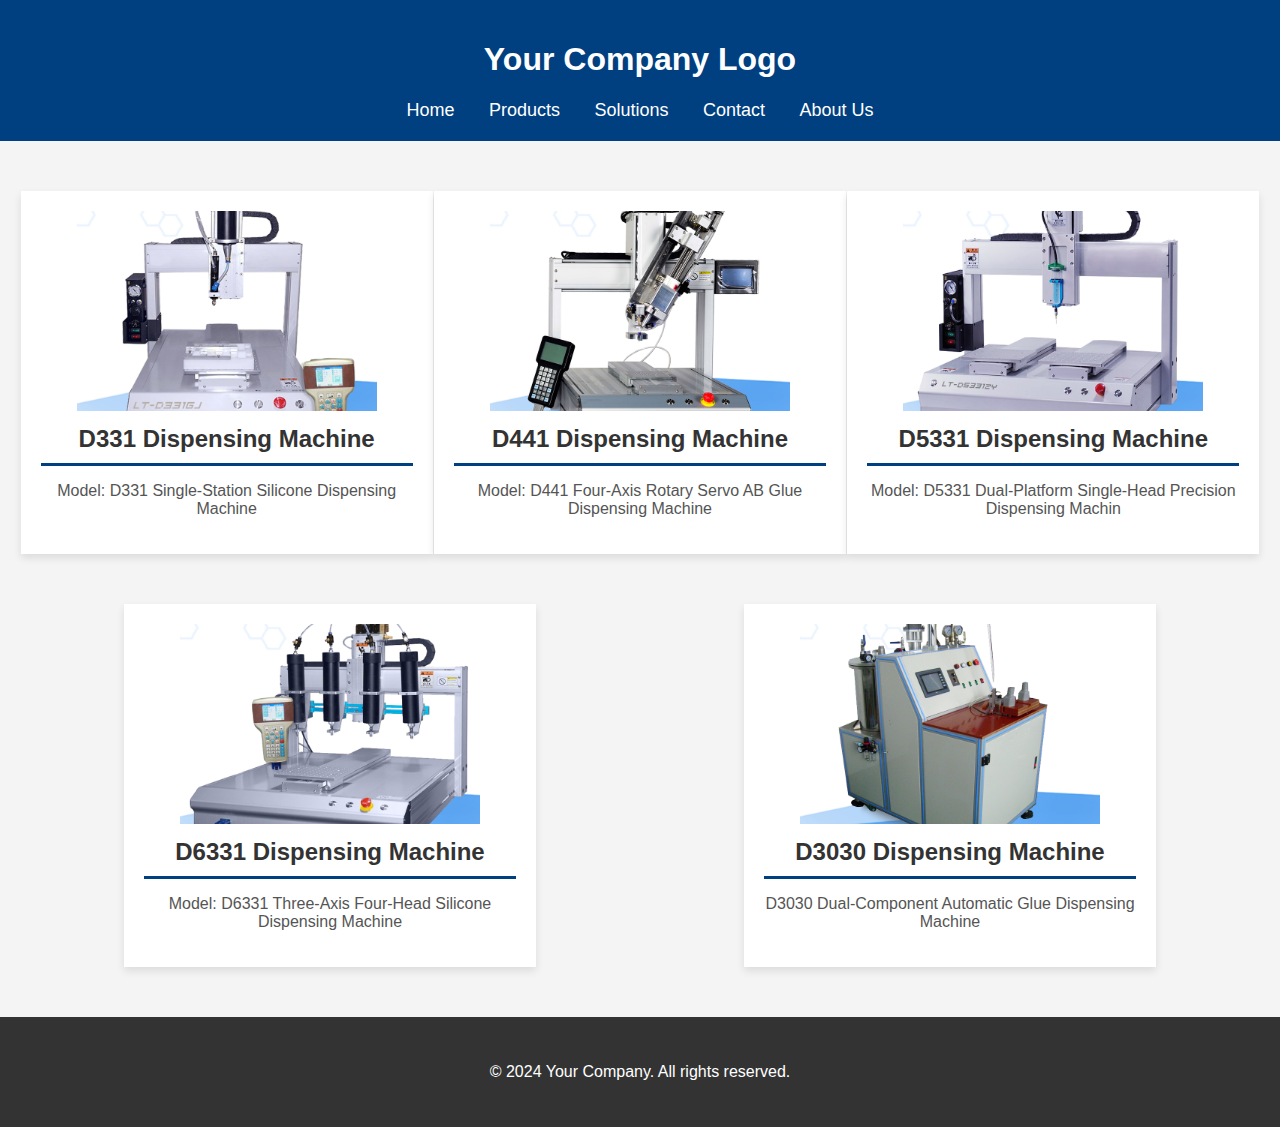
<file: products.html>
<!DOCTYPE html>
<html lang="en">
<head>
    <meta charset="UTF-8">
    <meta name="viewport" content="width=device-width, initial-scale=1.0">
    <title>Our Products</title>
    <link rel="stylesheet" href="styles.css">
</head>
<body>

    <header>
        <h1>Your Company Logo</h1>
        <nav>
            <a href="index.html">Home</a>
            <a href="products.html">Products</a>
            <a href="solutions.html">Solutions</a>
            <a href="contact.html">Contact</a>
            <a href="about.html">About Us</a>
        </nav>
    </header>

    <section class="products">
        <div class="product-card">
            <a href="product_model_d331.html">
                <img src="D331.png" alt="D331 Dispensing Machine">
            </a>
            <h2>D331 Dispensing Machine</h2>
            <p>Model: D331 Single-Station Silicone Dispensing Machine</p>
        </div>
        <div class="product-card">
            <a href="product_model_d441.html">
                <img src="D441.png" alt="D441 Dispensing Machine">
            </a>
            <h2>D441 Dispensing Machine</h2>
            <p>Model: D441 Four-Axis Rotary Servo AB Glue Dispensing Machine</p>
        </div>
        <div class="product-card">
            <a href="product_model_d5331.html">
                <img src="D5331.png" alt=" D5331 Dispensing Machine">
            </a>
            <h2>D5331 Dispensing Machine</h2>
            <p>Model: D5331 Dual-Platform Single-Head Precision Dispensing Machin</p>
        </div>
    </section>

    <section class="products">
        <div class="product-card">
            <a href="product_model_d6331.html">
                <img src="D6331.png" alt=" D6331 Dispensing Machine">
            </a>
            <h2>D6331 Dispensing Machine</h2>
            <p>Model: D6331 Three-Axis Four-Head Silicone Dispensing Machine</p>
        </div>
        <div class="product-card">
            <a href="product_model_d3030.html">
                <img src="D3030.png" alt=" D3030 Dispensing Machine">
            </a>
            <h2>D3030 Dispensing Machine</h2>
            <p>D3030 Dual-Component Automatic Glue Dispensing Machine</p>
        </div>
    </section>

        <footer class="footer">
            <p>&copy; 2024 Your Company. All rights reserved.</p>
        </footer>

</body>
</html>
</file>
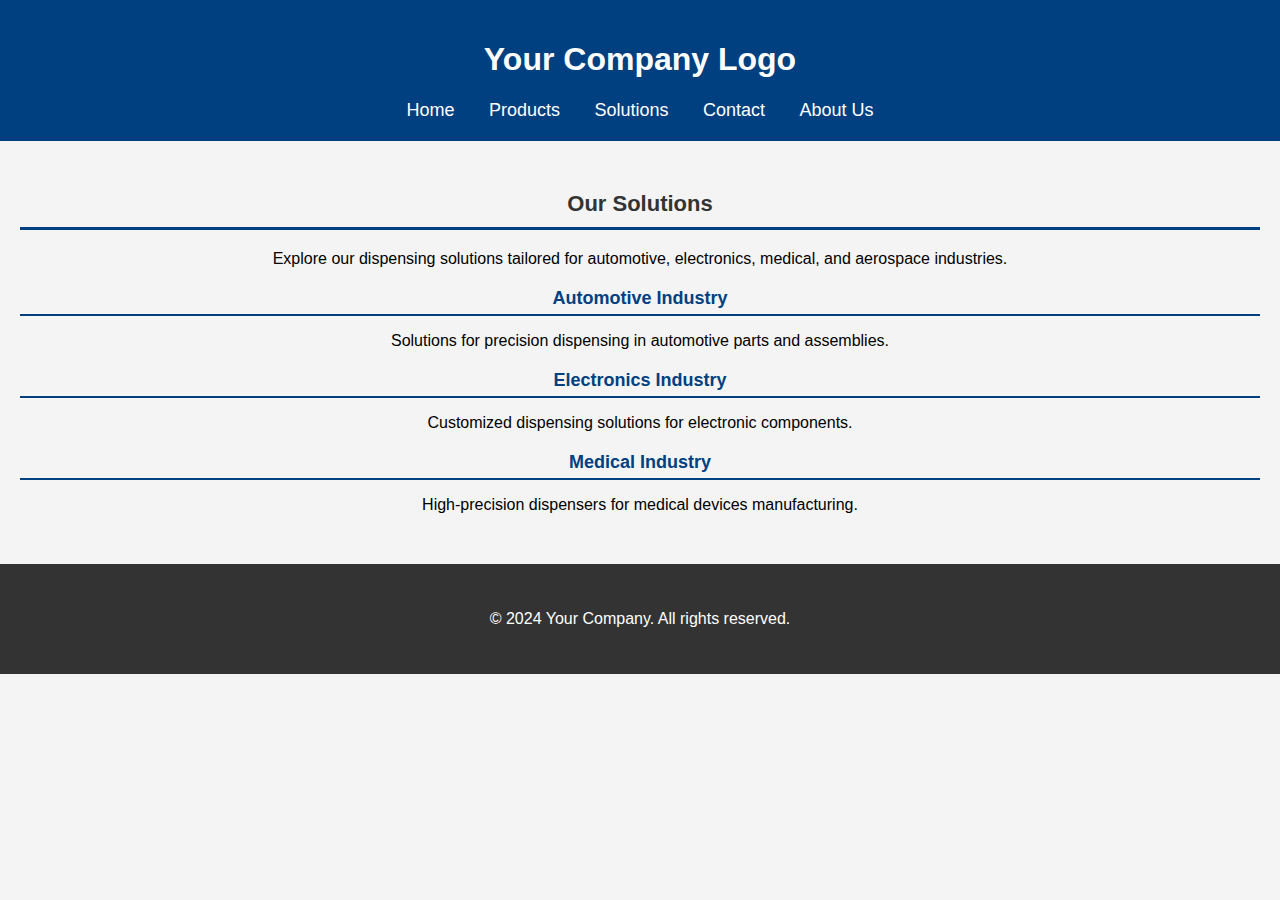
<file: solutions.html>
<!DOCTYPE html>
<html lang="en">
<head>
    <meta charset="UTF-8">
    <meta name="viewport" content="width=device-width, initial-scale=1.0">
    <title>Solutions</title>
    <link rel="stylesheet" href="styles.css">
</head>
<body>

    <header>
        <h1>Your Company Logo</h1>
        <nav>
            <a href="index.html">Home</a>
            <a href="products.html">Products</a>
            <a href="solutions.html">Solutions</a>
            <a href="contact.html">Contact</a>
            <a href="about.html">About Us</a>
        </nav>
    </header>

    <section class="video-testimonial">
        <h2>Our Solutions</h2>
        <p>Explore our dispensing solutions tailored for automotive, electronics, medical, and aerospace industries.</p>
        <div>
            <h3>Automotive Industry</h3>
            <p>Solutions for precision dispensing in automotive parts and assemblies.</p>
            <h3>Electronics Industry</h3>
            <p>Customized dispensing solutions for electronic components.</p>
            <h3>Medical Industry</h3>
            <p>High-precision dispensers for medical devices manufacturing.</p>
        </div>
    </section>

    <footer class="footer">
        <p>&copy; 2024 Your Company. All rights reserved.</p>
    </footer>

</body>
</html>
</file>
<file: styles.css>
body {
    font-family: Arial, sans-serif;
    margin: 0;
    padding: 0;
    background-color: #f4f4f4;
}

header {
    background-color: #004080;
    color: white;
    padding: 20px;
    text-align: center;
}

    header nav a {
        margin: 0 15px;
        color: white;
        text-decoration: none;
        font-size: 18px;
    }

/* General styling for larger screens */
.products {
    display: flex;
    justify-content: space-around;
    margin: 50px 0;
    padding: 0 20px;
}

.product-card {
    background-color: white;
    box-shadow: 0px 4px 8px rgba(0, 0, 0, 0.1);
    padding: 20px;
    width: 30%;
    text-align: center;
}

.product-card img {
    width: 100%;
    height: auto;
    max-width: 300px;  /* Set a maximum width */
    max-height: 200px; /* Set a maximum height */
    object-fit: cover; /* Ensures the image maintains aspect ratio and fits within the area */
}

.product-card h2 {
    font-size: 1.5em;
    margin: 10px 0;
}

.product-card p {
    color: #555;
}

/* Main banner styling */
.main-banner { 
    background-image: url('banner.jpg');
    background-size: cover;
    background-position: center;
    background-repeat: no-repeat;
    color: white;
    padding: 100px 0;
    text-align: center;
    position: relative;
    width: 100%;
}

.main-banner h1 {
    font-size: 3em;
    margin: 0;
    padding: 10px;
}

.main-banner button {
    padding: 15px 30px;
    background-color: #e60000;
    color: white;
    border: none;
    cursor: pointer;
    font-size: 18px;
    margin-top: 20px;
}

/* Mobile adjustments */
@media (max-width: 768px) {
    /* Stack product cards vertically */
    .products {
        flex-direction: column;
        align-items: center;
        padding: 0 10px;
    }

    .product-card {
        width: 90%;
        margin-bottom: 20px;
    }

    .product-card img {
        max-width: 100%; /* Allow image to adjust within smaller containers */
        max-height: none; /* Remove fixed height for more flexibility on mobile */
    }

    /* Main banner adjustments */
    .main-banner {
        background-size: contain;
        padding: 60px 20px;
    }

    .main-banner h1 {
        font-size: 2em; /* Smaller font size for mobile */
    }

    .main-banner button {
        font-size: 16px;
        padding: 12px 24px;
    }
}

.video-testimonial {
    text-align: center;
    margin: 50px 0;
    padding: 0 20px;
}

    .video-testimonial iframe {
        width: 70%;
        height: 400px;
    }

.footer {
    background-color: #333;
    color: white;
    padding: 30px 0;
    text-align: center;
}

    .footer a {
        color: #ccc;
        text-decoration: none;
        margin: 0 15px;
    }

/* Additional styling specific to contact page */
.contact-container {
    display: flex;
    flex-direction: column;
    align-items: center;
    padding: 40px 20px;
    background-color: #ffffff;
    margin: 20px auto;
    max-width: 600px;
    box-shadow: 0px 4px 8px rgba(0, 0, 0, 0.1);
    border-radius: 8px;
}

    .contact-container h2 {
        font-size: 2em;
        margin-bottom: 20px;
        color: #004080;
    }

    .contact-container p {
        font-size: 1em;
        color: #333;
        text-align: center;
        margin-bottom: 20px;
    }

    .contact-container form {
        width: 100%;
        display: flex;
        flex-direction: column;
        gap: 15px;
    }

    .contact-container label {
        font-weight: bold;
        color: #004080;
    }

    .contact-container input,
    .contact-container textarea {
        padding: 10px;
        border: 1px solid #ccc;
        border-radius: 5px;
        font-size: 16px;
        width: 100%;
    }

    .contact-container button {
        padding: 12px;
        background-color: #004080;
        color: white;
        border: none;
        font-size: 16px;
        cursor: pointer;
        border-radius: 5px;
        transition: background-color 0.3s;
    }

        .contact-container button:hover {
            background-color: #003366;
        }

/* Product Specifications Section */
section h3 {
    font-size: 18px;
    color: #004080;
    font-weight: bold;
    margin-top: 20px;
    margin-bottom: 10px;
    border-bottom: 2px solid #004080;
    padding-bottom: 5px;
}

section h2 {
    font-size: 22px;
    color: #333;
    font-weight: bold;
    text-align: center;
    margin-top: 30px;
    margin-bottom: 20px;
    border-bottom: 3px solid #004080;
    padding-bottom: 10px;
}

/* Table Styling for Agility */
section table {
    width: 100%;
    border-collapse: collapse;
    margin-bottom: 20px;
    font-size: 16px;
}

    section table th,
    section table td {
        border: 1px solid #ccc;
        padding: 12px;
        text-align: left;
    }

    section table th {
        background-color: #f9f9f9;
        color: #333;
        font-weight: bold;
    }

    section table tr:nth-child(even) {
        background-color: #f4f4f4;
    }

    section table tr:hover {
        background-color: #e6f7ff;
        transition: background-color 0.3s;
    }

.product-details h2 {
    font-size: 22px;
    color: #333;
    font-weight: bold;
    text-align: left;
    margin-top: 30px;
    margin-bottom: 20px;
    border-bottom: 3px solid #004080;
    padding-bottom: 10px;
}
</file>
